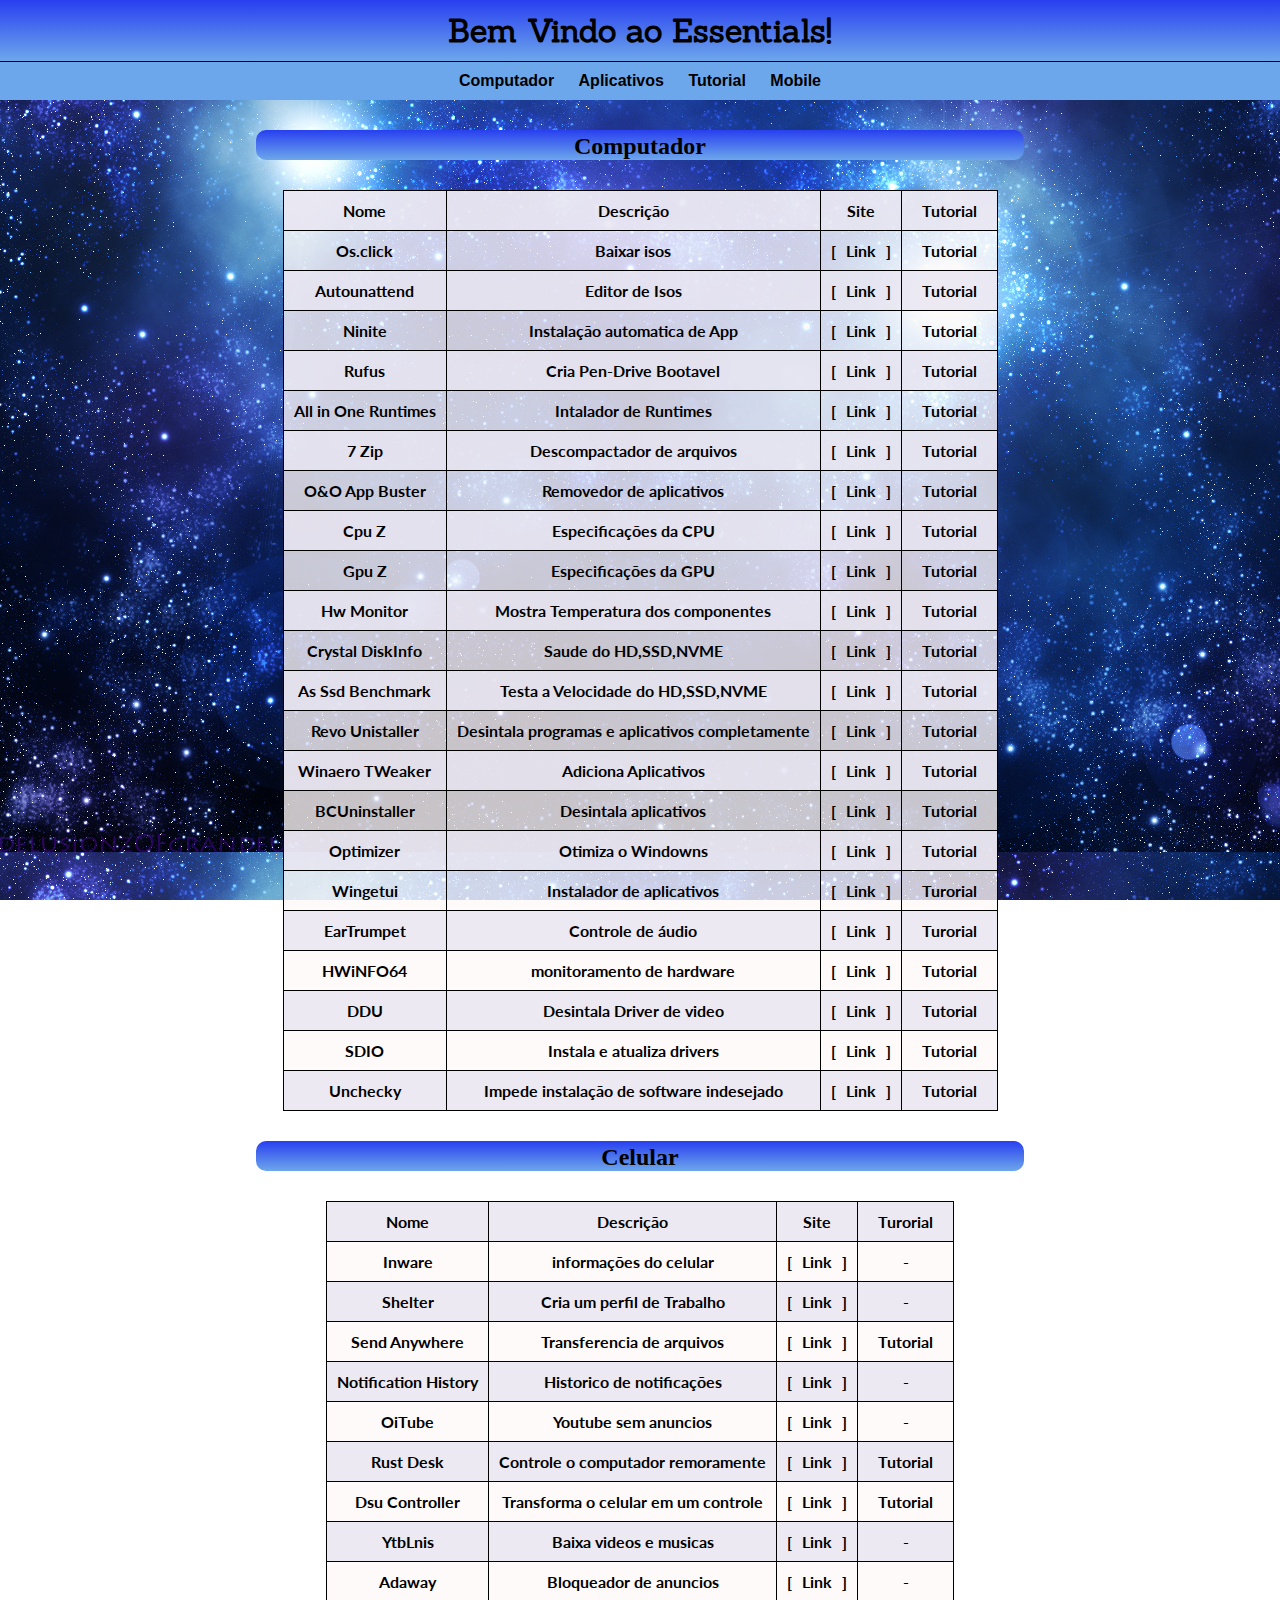
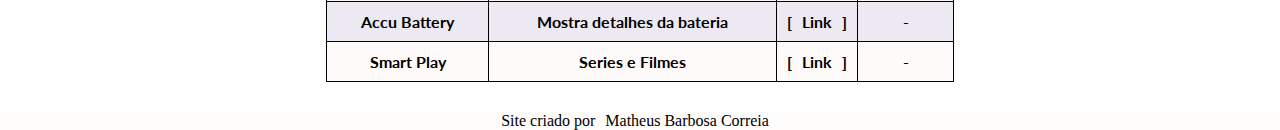
<file: index.html>
<!DOCTYPE html>
<html lang="pt-br">
<head>
    <meta charset="UTF-8">
    <meta name="viewport" content="width=device-width, initial-scale=1.0">
    <title>Essentials</title>
    <link rel="stylesheet" href="style.css">
    <link rel="shortcut icon" href="imagens/favicon.ico" type="image/x-icon">
</head>
<body>
    <h1>Bem Vindo ao Essentials!</h1>
    <hr>
    <div id="menu">
        <a href="imagens/pagina3.html">Computador</a>
        <a href="index.html">Aplicativos</a>
        <a href="imagens/Pagina2.html">Tutorial</a>
        <a href="imagens/pagina4.html">Mobile</a>
    </div>
    <h2>Computador</h2>
    <div id="mobile">
        <table>
            <tr>
                <th>Nome</th>
                <th>Descrição</th>
                <th>Site</th>
                <th>Tutorial</th>
            </tr>
            <tr>
                <td>Os.click</td>
                <td>Baixar isos</td>
                <td>[<a href="https://os.click/en" target="_blank">Link</a>]</td>
                <td><a href="https://youtu.be/m02DLnqK_t0?si=XDbe1s20rckbKuID" target="_blank">Tutorial</a> </td>
            </tr>
            <tr>
                <td>Autounattend</td>
                <td>Editor de Isos</td>
                <td>[<a href="https://schneegans.de/windows/unattend-generator/" target="_blank">Link</a>]</td>
                <td><a href="https://youtu.be/kQM-iv7TQz0?si=P5xDLqdDhG2CtY4G&t=164" target="_blank">Tutorial</a> </td>
            </tr>
            <tr>
                <td>Ninite</td>
                <td>Instalação automatica de App</td>
                <td>[<a href="https://ninite.com/" target="_blank">Link</a>]</td>
                <td><a href="https://youtu.be/iHr5GgrbwiE?si=8fAJnskl2Ve_QQzU" target="_blank">Tutorial</a> </td>
            </tr>
            <tr>
                <td>Rufus</td>
                <td>Cria Pen-Drive Bootavel</td>
                <td>[<a href="https://rufus.ie/pt_BR/" target="_blank">Link</a>]</td>
                <td><a href="https://youtu.be/Qrd4acipw3Q?si=dKq35wqjP-Njq6_a" target="_blank">Tutorial</a> </td>
            </tr>
            <tr>
                <td>All in One Runtimes</td>
                <td>Intalador de Runtimes</td>
                <td>[<a href="https://www.allinoneruntimes.org/" target="_blank">Link</a>]</td>
                <td><a href="https://youtu.be/q1FRVDCqjo0?si=KVqHlIXfMwMrZ4F1" target="_blank">Tutorial</a> </td>
            </tr>
            <tr>
                <td>7 Zip</td>
                <td>Descompactador de arquivos</td>
                <td>[<a href="https://www.7-zip.org/" target="_blank">Link</a>]</td>
                <td><a href="https://youtu.be/NkGmkSrKHiM?si=Tl8BjawAx-zixiss" target="_blank">Tutorial</a> </td>
            </tr>
            <tr>
                <td>O&O App Buster</td>
                <td>Removedor de aplicativos</td>
                <td>[<a href="https://www.oo-software.com/en/ooappbuster" target="_blank">Link</a>]</td>
                <td><a href="https://youtu.be/0fWdJ-O2O0U?si=bX6F-XszYxZpRZjM" target="_blank">Tutorial</a> </td>
            </tr>
            <tr>
                <td>Cpu Z</td>
                <td>Especificações da CPU</td>
                <td>[<a href="https://www.cpuid.com/softwares/cpu-z.html" target="_blank">Link</a>]</td>
                <td><a href="https://youtu.be/FYU2qe8XePg?si=wPM448yFupfXoLzN" target="_blank">Tutorial</a> </td>
            </tr>
            <tr>
                <td>Gpu Z</td>
                <td>Especificações da GPU</td>
                <td>[<a href="https://techpowerup-gpu-z.softonic.com.br/" target="_blank">Link</a>]</td>
                <td><a href="https://youtu.be/crMyaikK9O4?si=9YDayY3IqvPPW5SJ" target="_blank">Tutorial</a> </td>
            </tr>
            <tr>
                <td>Hw Monitor</td>
                <td>Mostra Temperatura dos componentes </td>
                <td>[<a href="https://www.cpuid.com/softwares/hwmonitor.html" target="_blank">Link</a>]</td>
                <td><a href="https://youtu.be/NhxDjgwdwvQ?si=X2EmxVTbYwPQjidg" target="_blank">Tutorial</a> </td>
            </tr>
            <tr>
                <td>Crystal DiskInfo</td>
                <td>Saude do HD,SSD,NVME</td>
                <td>[<a href="https://crystaldiskinfo.br.uptodown.com/windows" target="_blank">Link</a>]</td>
                <td><a href="https://youtu.be/-rbS2QyOn5U?si=MTFeUJsr2eQ5azRa"target="_blank">Tutorial</a> </td>
            </tr>
            <tr>
                <td>As Ssd Benchmark</td>
                <td>Testa a Velocidade do HD,SSD,NVME</td>
                <td>[<a href="https://as-ssd-benchmark.softonic.com.br/" target="_blank">Link</a>]</td>
                <td><a href="https://youtu.be/VMoWjxDp6RI?si=28pPBkougtvdmCdQ" target="_blank">Tutorial</a> </td>
            </tr>
            <tr>
                <td>Revo Unistaller</td>
                <td>Desintala programas e aplicativos completamente </td>
                <td>[<a href="https://www.revouninstaller.com/br/revo-uninstaller-free-download/" target="_blank">Link</a>]</td>
                <td><a href="https://youtu.be/Tl1r2n8nedM?si=jxdf14X1hNXlVjAy" target="_blank">Tutorial</a> </td>
            </tr>
            <tr>
                <td>Winaero TWeaker</td>
                <td>Adiciona Aplicativos</td>
                <td>[<a href="https://winaerotweaker.com/" target="_blank">Link</a>]</td>
                <td><a href="https://youtu.be/E3hEfCXazuo?si=3bH8jL6n11nVG7xF" target="_blank">Tutorial</a> </td>
            </tr>
            <tr>
                <td>BCUninstaller</td>
                <td>Desintala aplicativos</td>
                <td>[<a href="https://www.bcuninstaller.com/" target="_blank">Link</a>]</td>
                <td><a href="https://www.youtube.com/watch?v=76t3wvukXS0" target="_blank">Tutorial</a></td>
            </tr>
            <tr>
                <td>Optimizer</td>
                <td>Otimiza o Windowns</td>
                <td>[<a href="https://github.com/hellzerg/optimizer/releases" target="_blank">Link</a>]</td>
                <td><a href="https://www.youtube.com/watch?v=reQoxlzrnkI" target="_blank">Tutorial</a></td>
            </tr>
            <tr>
                <td>Wingetui</td>
                <td>Instalador de aplicativos</td>
                <td>[<a href="https://wingetui.com/" target="_blank">Link</a>]</td>
                <td><a href="https://www.youtube.com/watch?v=H8PIdQKWc-A" target="_blank">Turorial</a></td>
            </tr>
            <tr>
                <td>EarTrumpet</td>
                <td>Controle de áudio</td>
                <td>[<a href="https://apps.microsoft.com/detail/9nblggh516xp?hl=pt-BR&gl=BR" target="_blank">Link</a>]</td>
                <td><a href="https://www.youtube.com/watch?v=o_JBV6Oqlno" target="_blank"> Turorial</a></td>
            </tr>
            <tr>
                <td>HWiNFO64</td>
                <td>monitoramento de hardware</td>
                <td>[<a href="https://www.hwinfo.com/download/" target="_blank">Link</a>]</td>
                <td><a href="https://www.youtube.com/watch?v=P0zHL3vgQpg" target="_blank">Tutorial</a></td>
            </tr>
            <tr>
                <td>DDU</td>
                <td>Desintala Driver de video</td>
                <td>[<a href="https://www.guru3d.com/download/display-driver-uninstaller-download/" target="_blank">Link</a>]</td>
                <td><a href="https://www.youtube.com/watch?v=Q2VBqDc4go0" target="_blank">Tutorial</a></td>
            </tr>
            <tr>
                <td>SDIO</td>
                <td>Instala e atualiza drivers</td>
                <td>[<a href="https://sdi-tool.org/" target="_blank">Link</a>]</td>
                <td><a href="https://www.youtube.com/watch?v=bGlkm5K4arM" target="_blank">Tutorial</a></td>
            </tr>
            <tr>
                <td>Unchecky</td>
                <td>Impede instalação de software indesejado</td>
                <td>[<a href="https://unchecky.br.uptodown.com/windows" target="_blank">Link</a>]</td>
                <td><a href="https://www.youtube.com/watch?v=jNdnohAOeJo" target="_blank">Tutorial</a></td>
            </tr>
        </table>
    </div>
    <h2>Celular</h2>
    <div id="mobile">
        <table>
            <tr>
                <th>Nome</th>
                <th>Descrição</th>
                <th>Site</th>
                <th>Turorial</th>
            </tr>
            <tr>
                <td>Inware</td>
                <td>informações do celular</td>
                <td>[<a href="https://play.google.com/store/search?q=inware&c=apps&hl=pt_BR" target="_blank">Link</a>]</td>
                <td>-</td>
            </tr>
            <tr>
                <td>Shelter</td>
                <td>Cria um perfil de Trabalho</td>
                <td>[<a href="https://shelter-8mu.softonic.com.br/android" target="_blank">Link</a>]</td>
                <td>-</td>
            </tr>
            <tr>
                <td>Send Anywhere</td>
                <td>Transferencia de arquivos</td>
                <td>[<a href="https://play.google.com/store/search?q=Send%20Anywhere&c=apps&hl=pt_BR" target="_blank">Link</a>]</td>
                <td> <a href="https://youtu.be/C34sHkVsyNE?si=KeCgODhcd1vNPRmt" target="_blank">Tutorial</a> </td>
            </tr>
            <tr>
                <td>Notification History</td>
                <td>Historico de notificações</td>
                <td>[<a href="https://play.google.com/store/search?q=Notification%20History&c=apps&hl=pt_BR" target="_blank">Link</a>]</td>
                <td>-</td>
            </tr>
            <tr>
                <td>OiTube</td>
                <td>Youtube sem anuncios</td>
                <td>[<a href="https://play.google.com/store/search?q=oitube&c=apps&hl=pt_BR" target="_blank">Link</a>]</td>
                <td>-</td>
            </tr>
            <tr>
                <td>Rust Desk</td>
                <td>Controle o computador remoramente</td>
                <td>[<a href="https://github.com/rustdesk/rustdesk/releases/tag/1.4.3" target="_blank">Link</a>]</td>
                <td> <a href="https://youtu.be/M_eFTUUl05c?si=GaQNuv36KCemOdp4" target="_blank">Tutorial</a> </td>
            </tr>
            <tr>
                <td>Dsu Controller</td>
                <td>Transforma o celular em um controle</td>
                <td>[<a href="https://apps.apple.com/us/app/rustdesk-remote-desktop/id1581225015" target="_blank">Link</a>]</td>
                <td> <a href="https://youtu.be/iU2Kdz6fNXo?si=Gy2af3_di7yxAr29" target="_blank">Tutorial</a> </td>
            </tr>
            <tr>
                <td>YtbLnis</td>
                <td>Baixa videos e musicas</td>
                <td>[<a href="https://github.com/deniscerri/ytdlnis" target="_blank">Link</a>]</td>
                <td>-</td>
            </tr>
            <tr>
                <td>Adaway</td>
                <td>Bloqueador de anuncios</td>
                <td>[<a href="https://github.com/AdAway/AdAway" target="_blank">Link</a>]</td>
                <td>-</td>
            </tr>
            <tr>
                <td>Accu Battery</td>
                <td>Mostra detalhes da bateria</td>
                <td>[<a href="https://play.google.com/store/apps/details?id=com.x8bit.bitwarden" target="_blank">Link</a>]</td>
                <td>-</td>
            </tr>
            <tr>
                <td>Smart Play</td>
                <td>Series e Filmes</td>
                <td>[<a href="https://smartplayoficial.net/" target="_blank">Link</a>]</td>
                <td>-</td>
            </tr>
        </table>
    </div>
    <footer>Site criado por<a href="https://github.com/MatheusBarbosaCoreia" target="_blank">Matheus Barbosa Correia</a></footer>
</body>
</html>
</file>
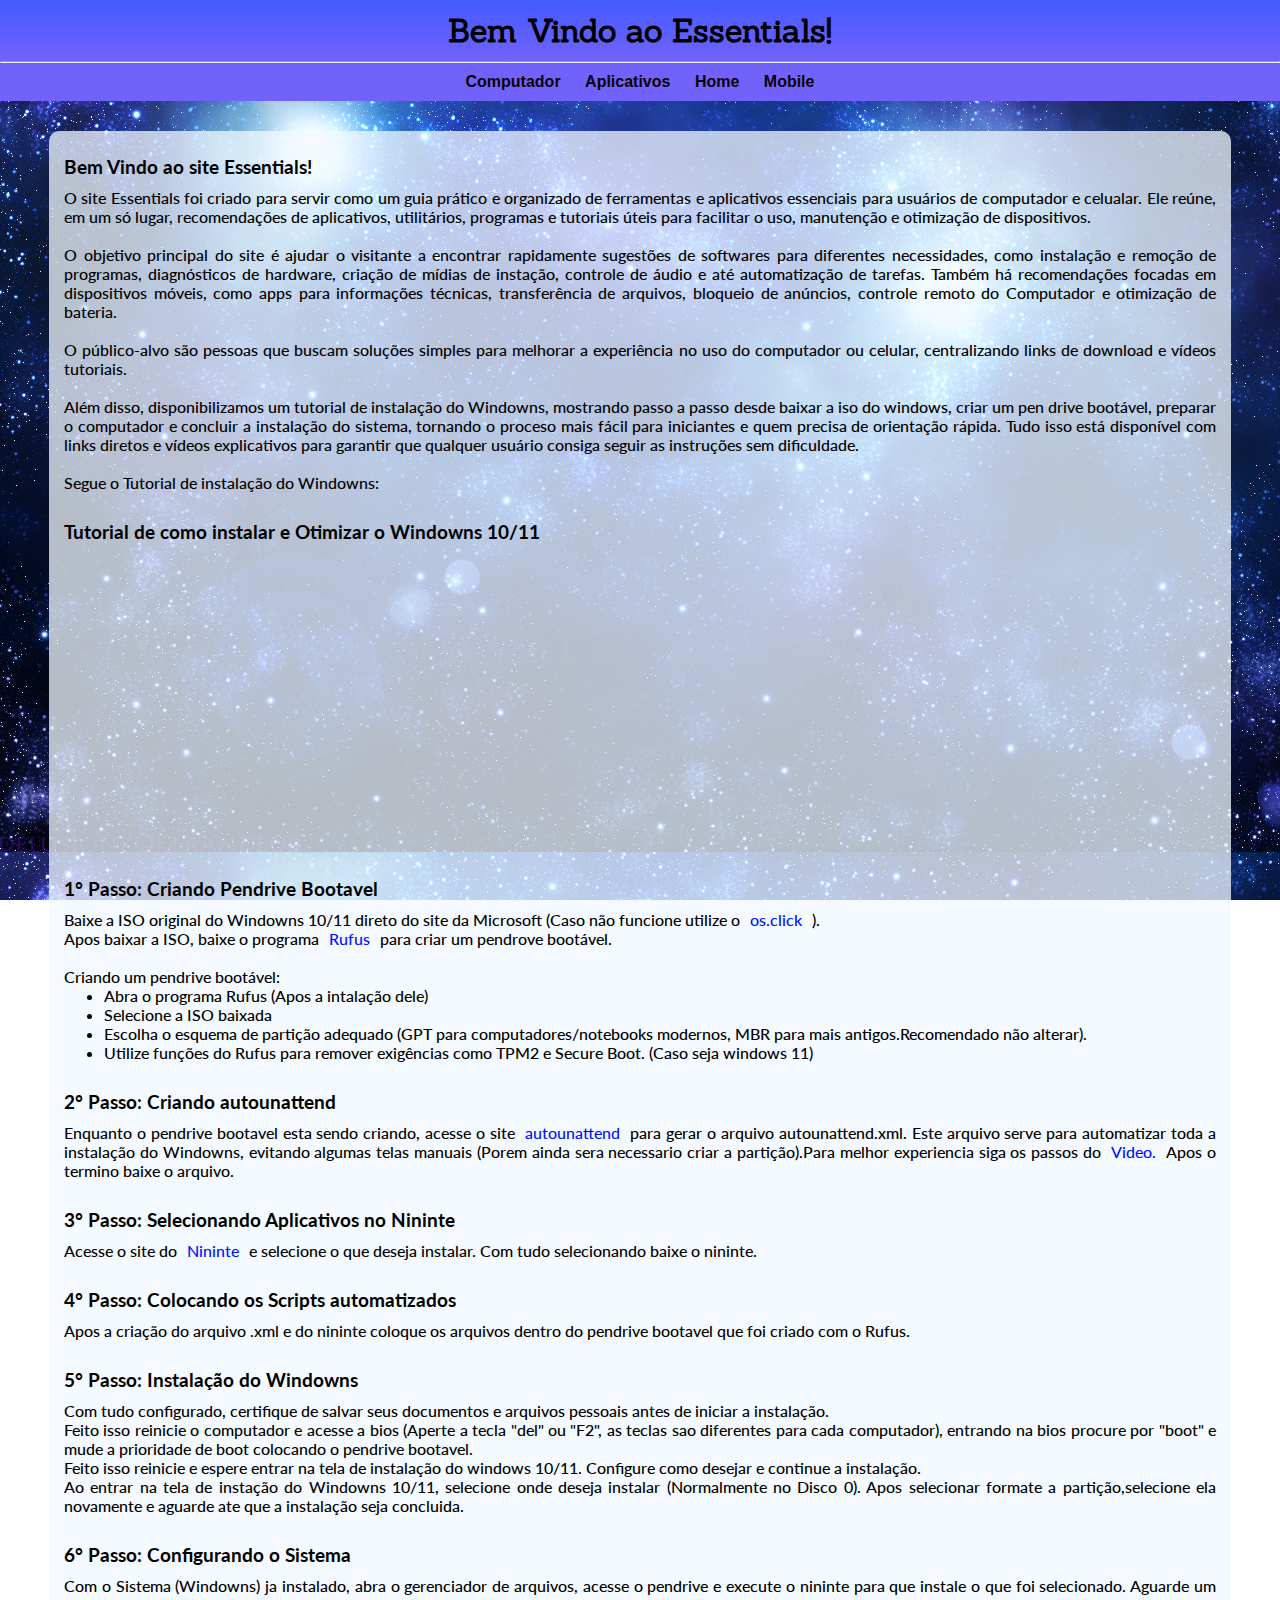
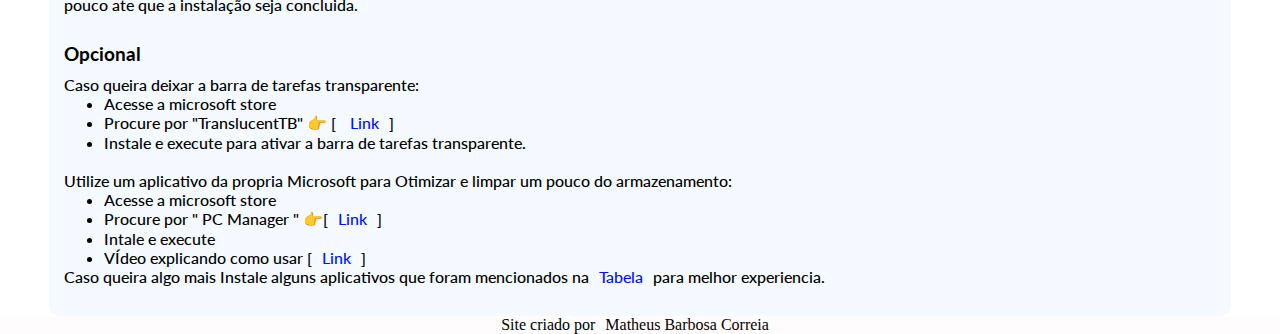
<file: imagens/home.html>
<!DOCTYPE html>
<html lang="pt-br">
<head>
    <meta charset="UTF-8">
    <meta name="viewport" content="width=device-width, initial-scale=1.0">
    <title>Essentials</title>
    <link rel="stylesheet" href="style2.css">
    <link rel="shortcut icon" href="favicon.ico" type="image/x-icon">
</head>
<body>
    <h1>Bem Vindo ao Essentials!</h1>
    <hr>
    <div class="menu">
        <a href="pagina3.html">Computador</a>
        <a href="../index.html">Aplicativos</a>
        <a href="home.html">Home</a>
        <a href="pagina4.html">Mobile</a>
    </div>
    <main>
        <h3>Bem Vindo ao site Essentials!</h3>
        <p>O site Essentials foi criado para servir como um guia prático e organizado de ferramentas e aplicativos essenciais para usuários de computador e celualar. Ele reúne, em um só lugar, recomendações de aplicativos,  utilitários, programas e tutoriais úteis para facilitar o uso, manutenção e otimização de dispositivos.</p>
        <br>
        <p>O objetivo principal do site é ajudar o visitante a encontrar rapidamente sugestões de softwares para diferentes necessidades, como instalação e remoção de programas, diagnósticos de hardware, criação de mídias de instação, controle de áudio e até automatização de tarefas. Também há recomendações focadas em dispositivos móveis, como apps para informações técnicas, transferência de arquivos, bloqueio de anúncios, controle remoto do Computador e otimização de bateria.</p>
        <br>
        <p>O público-alvo são pessoas que buscam soluções simples para melhorar a experiência no uso do computador ou celular, centralizando links de download e vídeos tutoriais.</p>
        <br>
        <p>Além disso, disponibilizamos um tutorial de instalação do Windowns, mostrando passo a passo  desde baixar a iso do windows, criar um pen drive bootável, preparar o computador e concluir a instalação do sistema, tornando o proceso mais fácil para iniciantes e quem precisa de orientação rápida. Tudo isso está disponível com links diretos e vídeos explicativos para garantir que qualquer usuário consiga seguir as instruções sem dificuldade.</p>
        <br>
        <p>Segue o Tutorial de instalação do Windowns:</p>
        <br>
        <h3>Tutorial de como instalar e Otimizar  o Windowns 10/11</h3>
        
        <div class="container">
            <iframe width="560" height="315" src="https://www.youtube.com/embed/kQM-iv7TQz0?si=1MDDy64RcQGWqsD_" title="YouTube video player" frameborder="0" allow="accelerometer; autoplay; clipboard-write; encrypted-media; gyroscope; picture-in-picture; web-share" referrerpolicy="strict-origin-when-cross-origin" allowfullscreen></iframe></div>

        <h3>1° Passo: Criando Pendrive Bootavel</h3>
       
        <p>Baixe a ISO original do Windowns 10/11 direto do site da Microsoft (Caso não funcione utilize o<a href="https://os.click/en" target="_blank">os.click</a>).</p>
        <p>Apos baixar a ISO, baixe o programa<a href="https://rufus.ie/pt_BR/" target="_blank">Rufus</a>para criar um pendrove bootável.</p> 
        <br>
        <p>Criando um pendrive bootável:</p>

        <ul>
            <li>Abra o programa Rufus (Apos a intalação dele)</li>
            <li>Selecione a ISO baixada</li>
            <li>Escolha o esquema de partição adequado (GPT para computadores/notebooks modernos, MBR para mais antigos.Recomendado não alterar).</li>
            <li>Utilize funções do Rufus para remover exigências como TPM2 e Secure Boot. (Caso seja windows 11)</li>
        </ul>
        <br>
        
        <h3>2°  Passo: Criando autounattend</h3>

        <p>Enquanto o pendrive bootavel esta sendo criando, acesse o site<a href="https://schneegans.de/windows/unattend-generator/" target="_blank">autounattend</a>para gerar o arquivo autounattend.xml. Este arquivo serve para automatizar toda a instalação do Windowns, evitando algumas telas manuais (Porem ainda sera necessario criar a partição).Para melhor experiencia siga os passos do<a href="https://youtu.be/kQM-iv7TQz0?si=wQK380gT4jcaMFqn" target="_blank">Video.</a>Apos o termino baixe o arquivo.</p>
        
        <br>

        <h3>3° Passo: Selecionando Aplicativos no Nininte</h3>
        
        <p>Acesse o site do<a href="https://ninite.com/" target="_blank">Nininte</a>e selecione o  que deseja instalar. Com tudo selecionando baixe o nininte.</p>
        
        <br>
        
        <h3>4° Passo: Colocando os Scripts automatizados</h3>

        <p>Apos a criação do arquivo .xml  e do nininte coloque os arquivos dentro do pendrive bootavel que foi criado com o Rufus.</p>

        <br>
        
        <h3>5° Passo: Instalação do Windowns</h3>

        <p>Com tudo configurado, certifique de salvar seus documentos e arquivos pessoais antes de iniciar a instalação.</p>

        <p>Feito isso reinicie o computador e acesse a bios (Aperte a tecla "del" ou "F2", as teclas sao diferentes para cada computador), entrando na bios procure por "boot" e mude a prioridade de boot colocando o pendrive bootavel.</p>
        <p> Feito isso reinicie e espere entrar na tela de instalação do windows 10/11. Configure como desejar e continue a instalação.</p>
        
        <p>Ao entrar na tela de instação do Windowns 10/11, selecione onde deseja instalar (Normalmente no Disco 0). Apos selecionar formate a partição,selecione ela novamente e aguarde ate que a instalação seja concluida.</p>
    
        <br>
        
        <h3>6° Passo: Configurando o Sistema</h3>
        
        <p>Com o Sistema (Windowns) ja instalado, abra o gerenciador de arquivos, acesse o pendrive e execute o nininte para que instale o que foi selecionado. Aguarde um pouco ate que a instalação seja concluida.</p>

        <br>
        
        <h3>Opcional</h3>
        
        <p>Caso queira deixar a barra de tarefas transparente:</p>

        <ul>
            <li>Acesse a microsoft store</li>
            <li>Procure por "TranslucentTB" 👉 [ <a href="https://apps.microsoft.com/detail/9pf4kz2vn4w9?hl=pt-BR&gl=BR" target="_blank">Link</a>]</li>
            <li>Instale e execute para ativar a barra de tarefas transparente.</li>
        </ul>

        <br>

        <p>Utilize um aplicativo da propria Microsoft para Otimizar e limpar um pouco do armazenamento:</p>

        <ul>
            <li>Acesse a microsoft store</li>
            <li>Procure por " PC Manager " 👉[<a href="https://apps.microsoft.com/detail/9pm860492szd?hl=pt-BR&gl=BR" target="_blank">Link</a>]</li>
            <li>Intale e execute</li>
            <li>VÍdeo explicando como usar [<a href="https://youtu.be/lQhuV_JrBrE?si=2Irjt9le3dY_90YL" target="_blank">Link</a>]</li>
        </ul>
        
        <p>Caso queira algo mais Instale alguns aplicativos que foram mencionados na<a href="../index.html">Tabela</a>para melhor experiencia.</p>
    </main>
    <footer>Site criado por<a href="https://github.com/MatheusBarbosaCoreia" target="_blank">Matheus Barbosa Correia</a></footer>
</body>
</html>
</file>
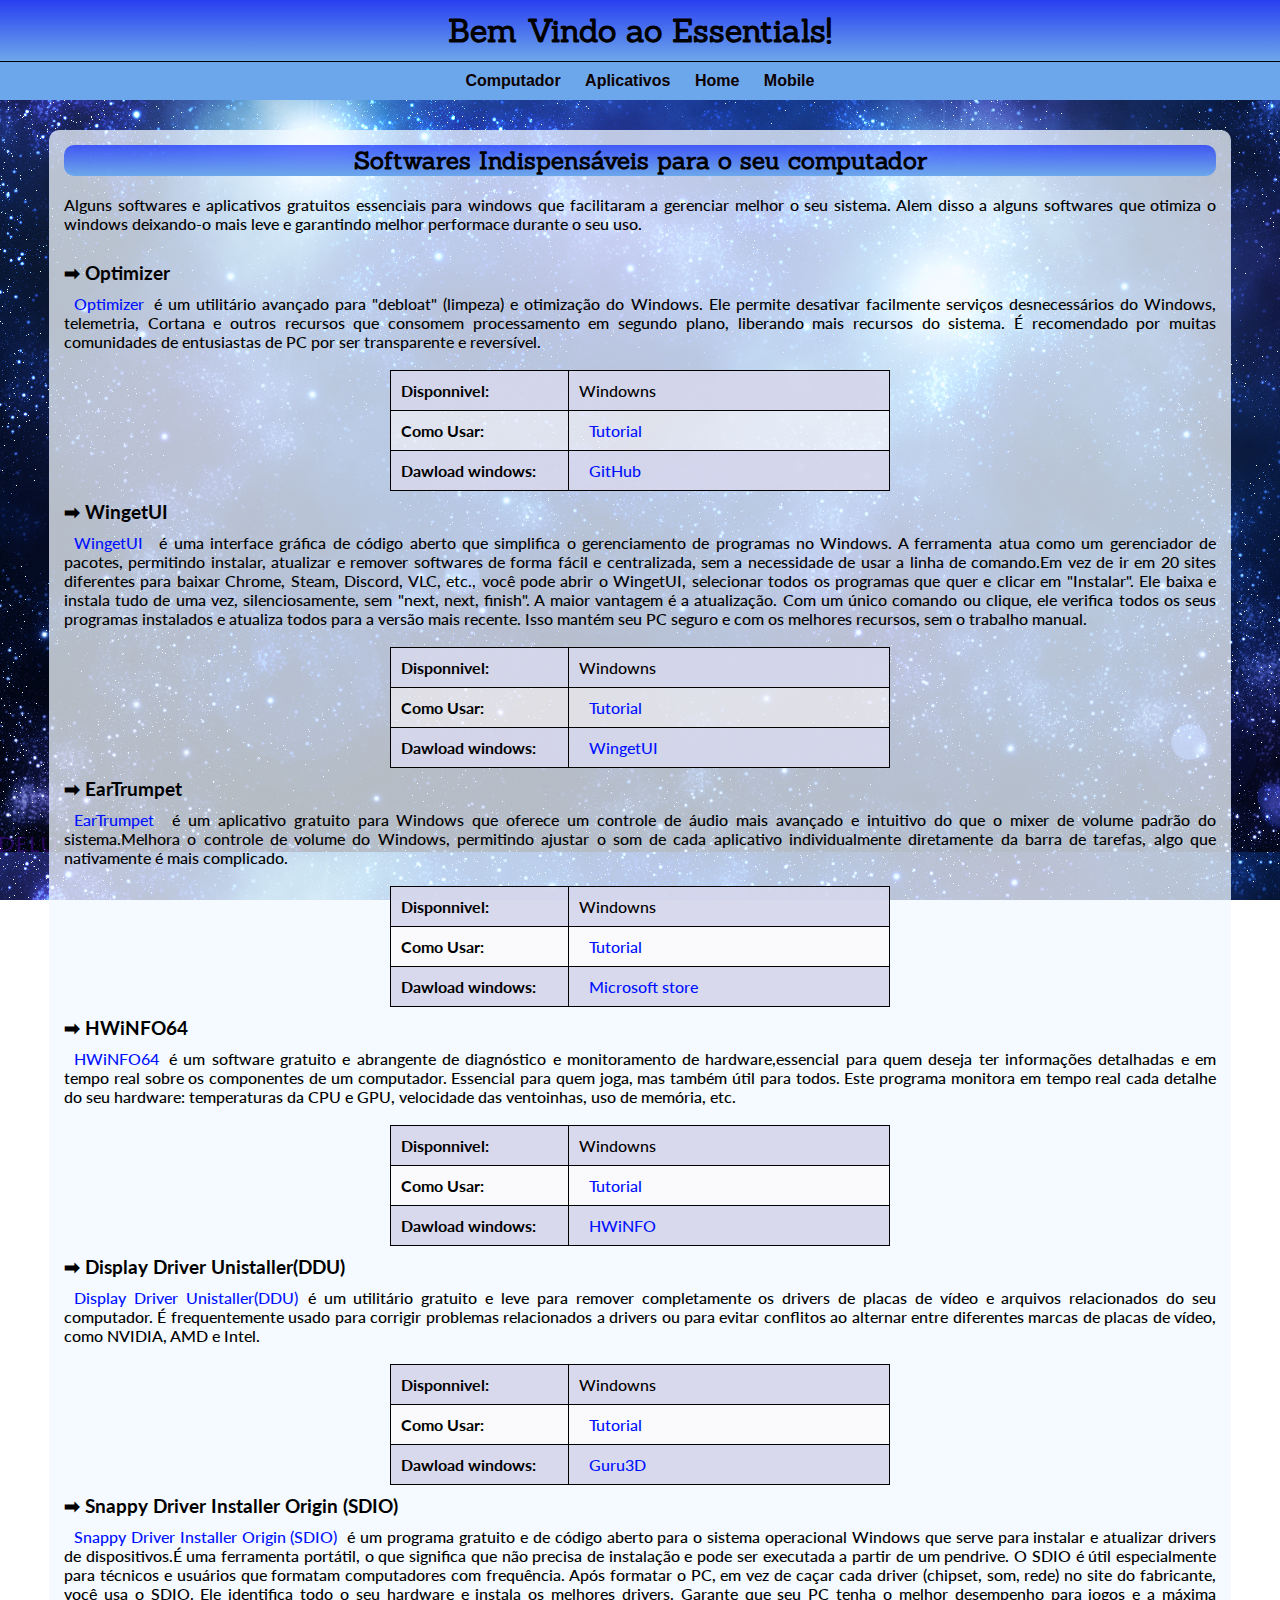
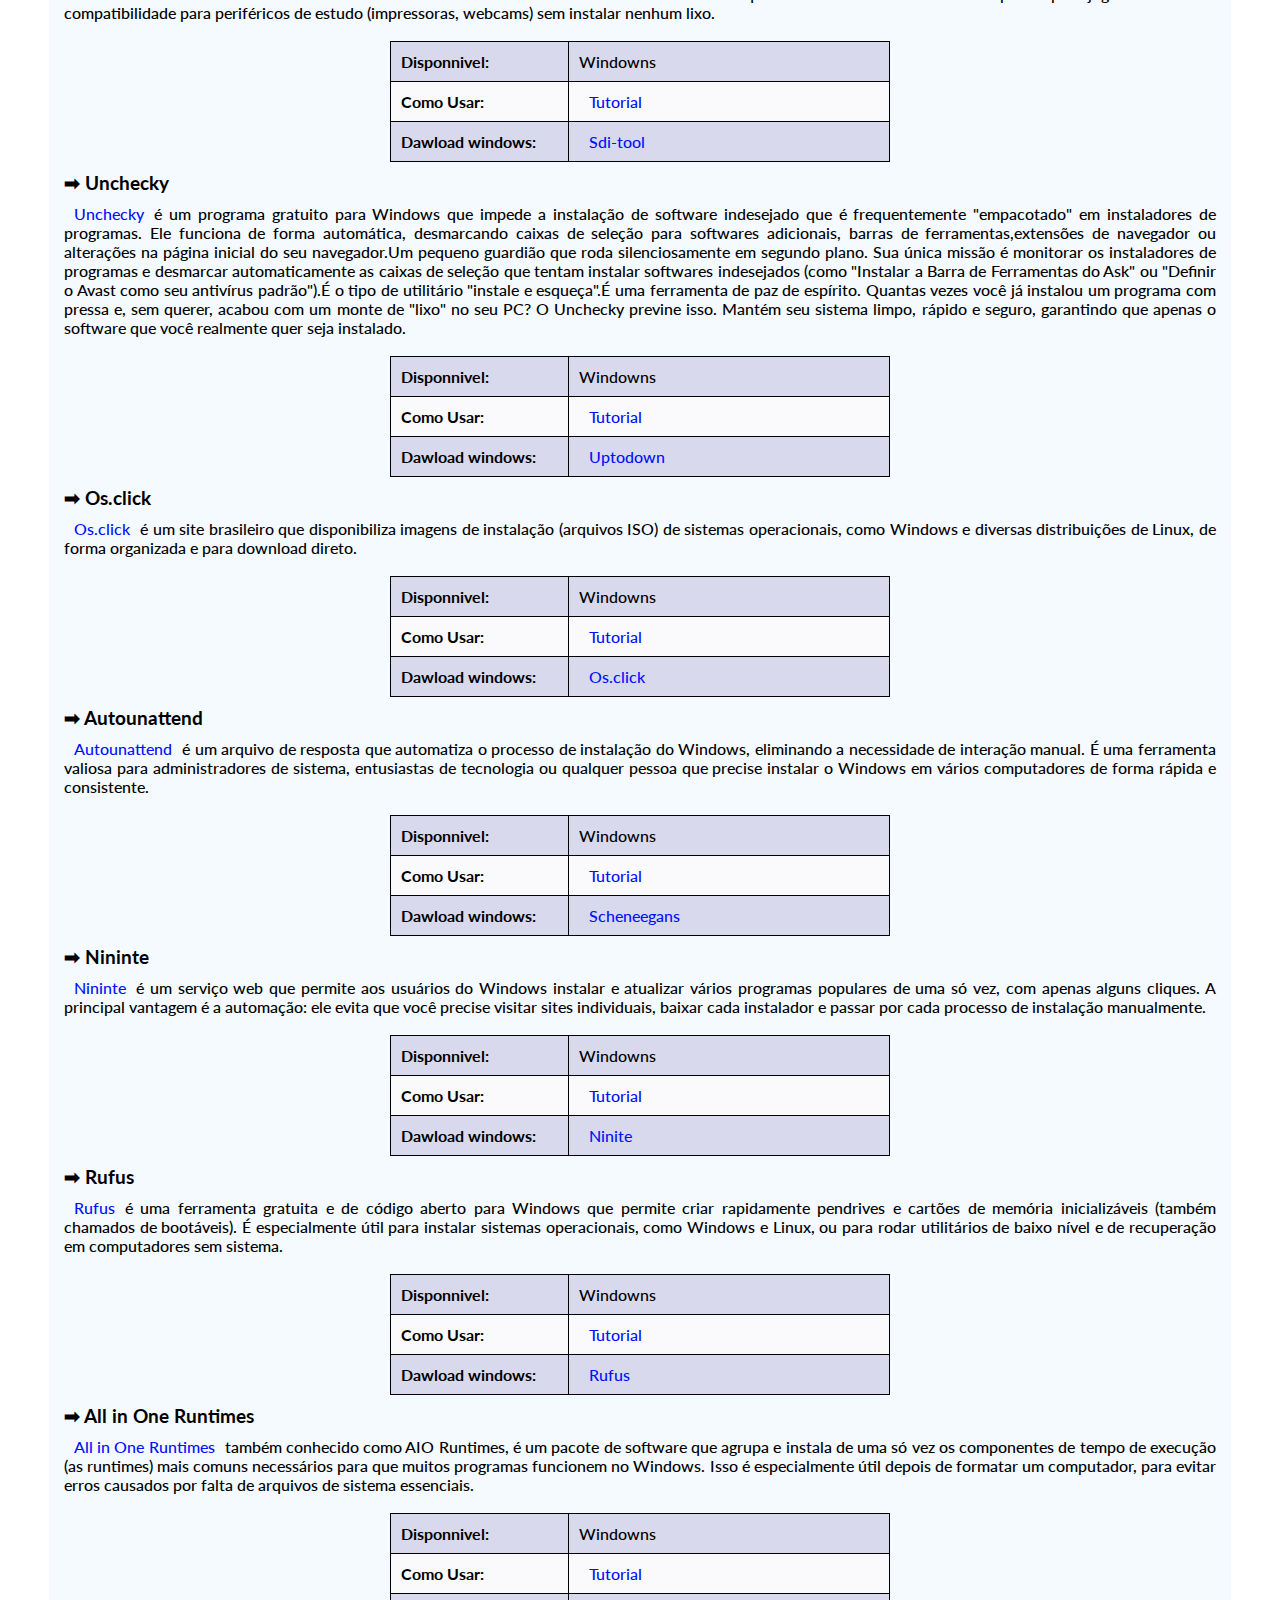
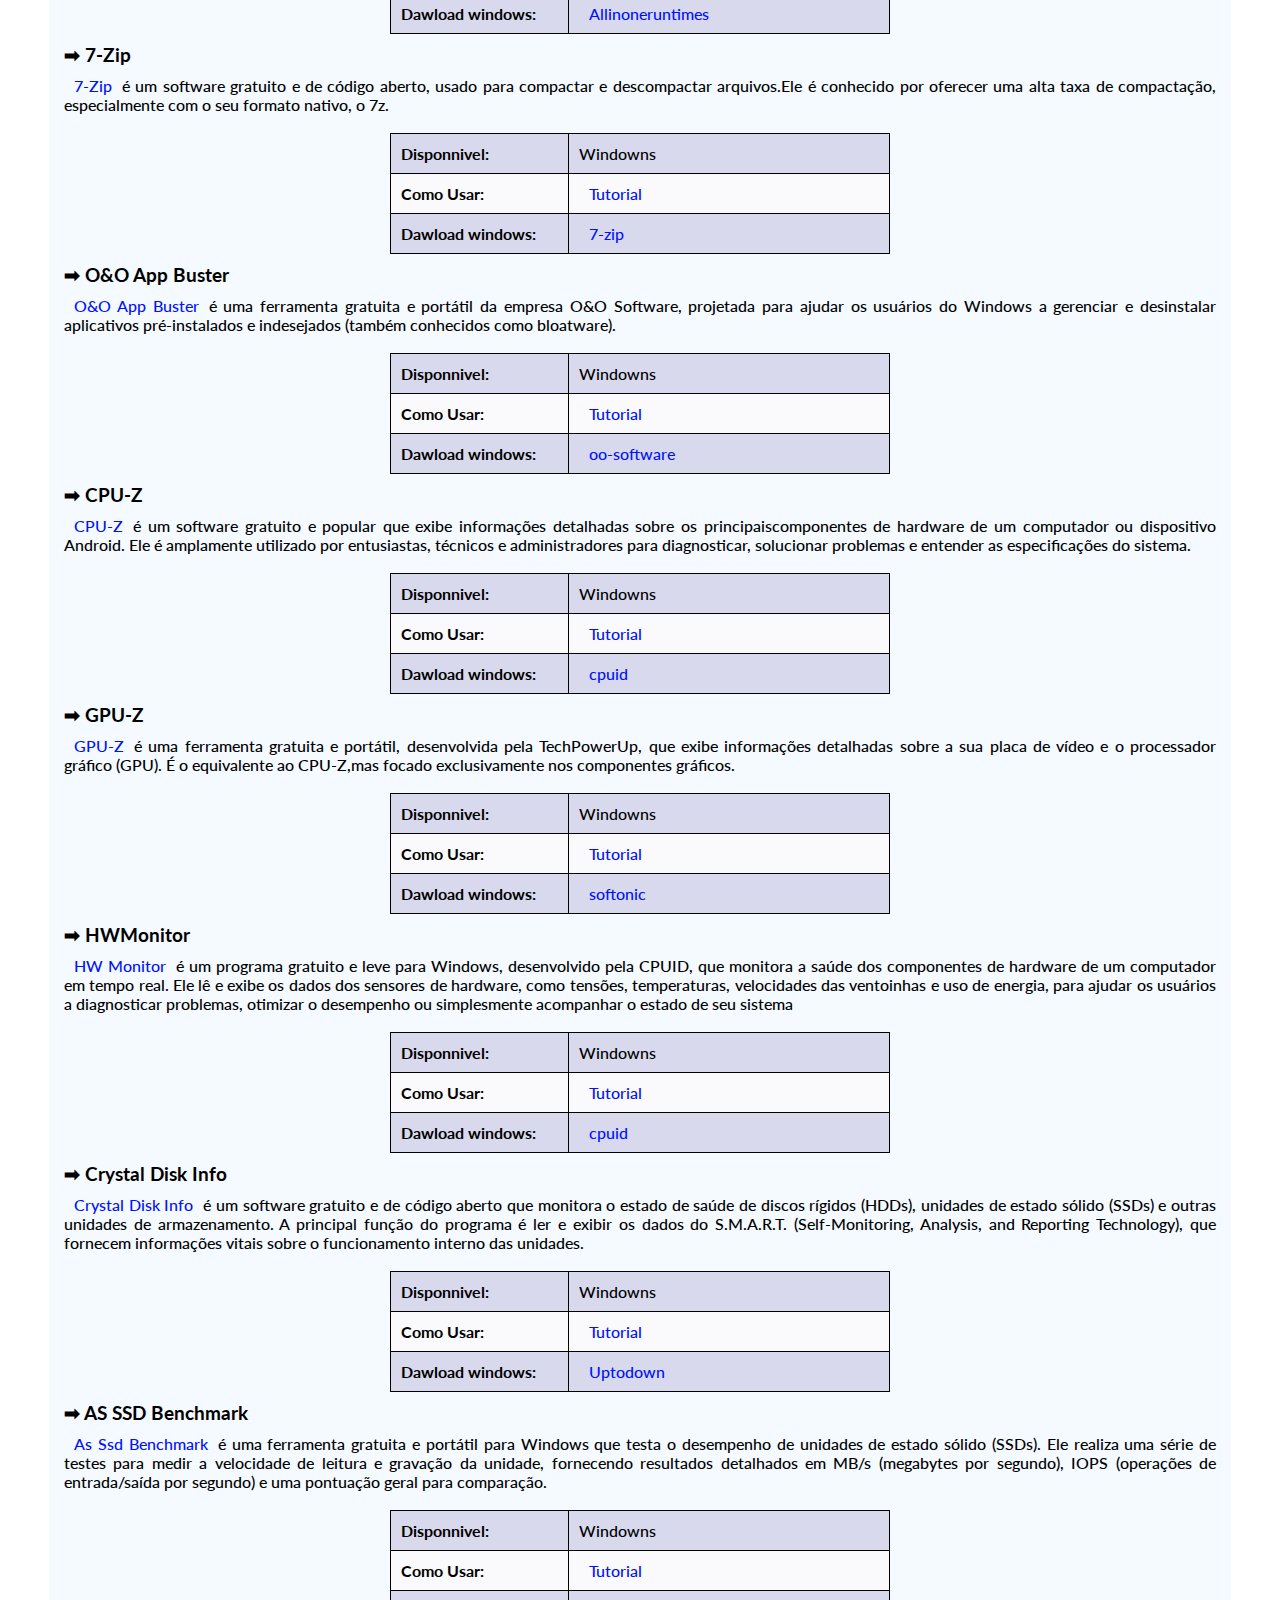
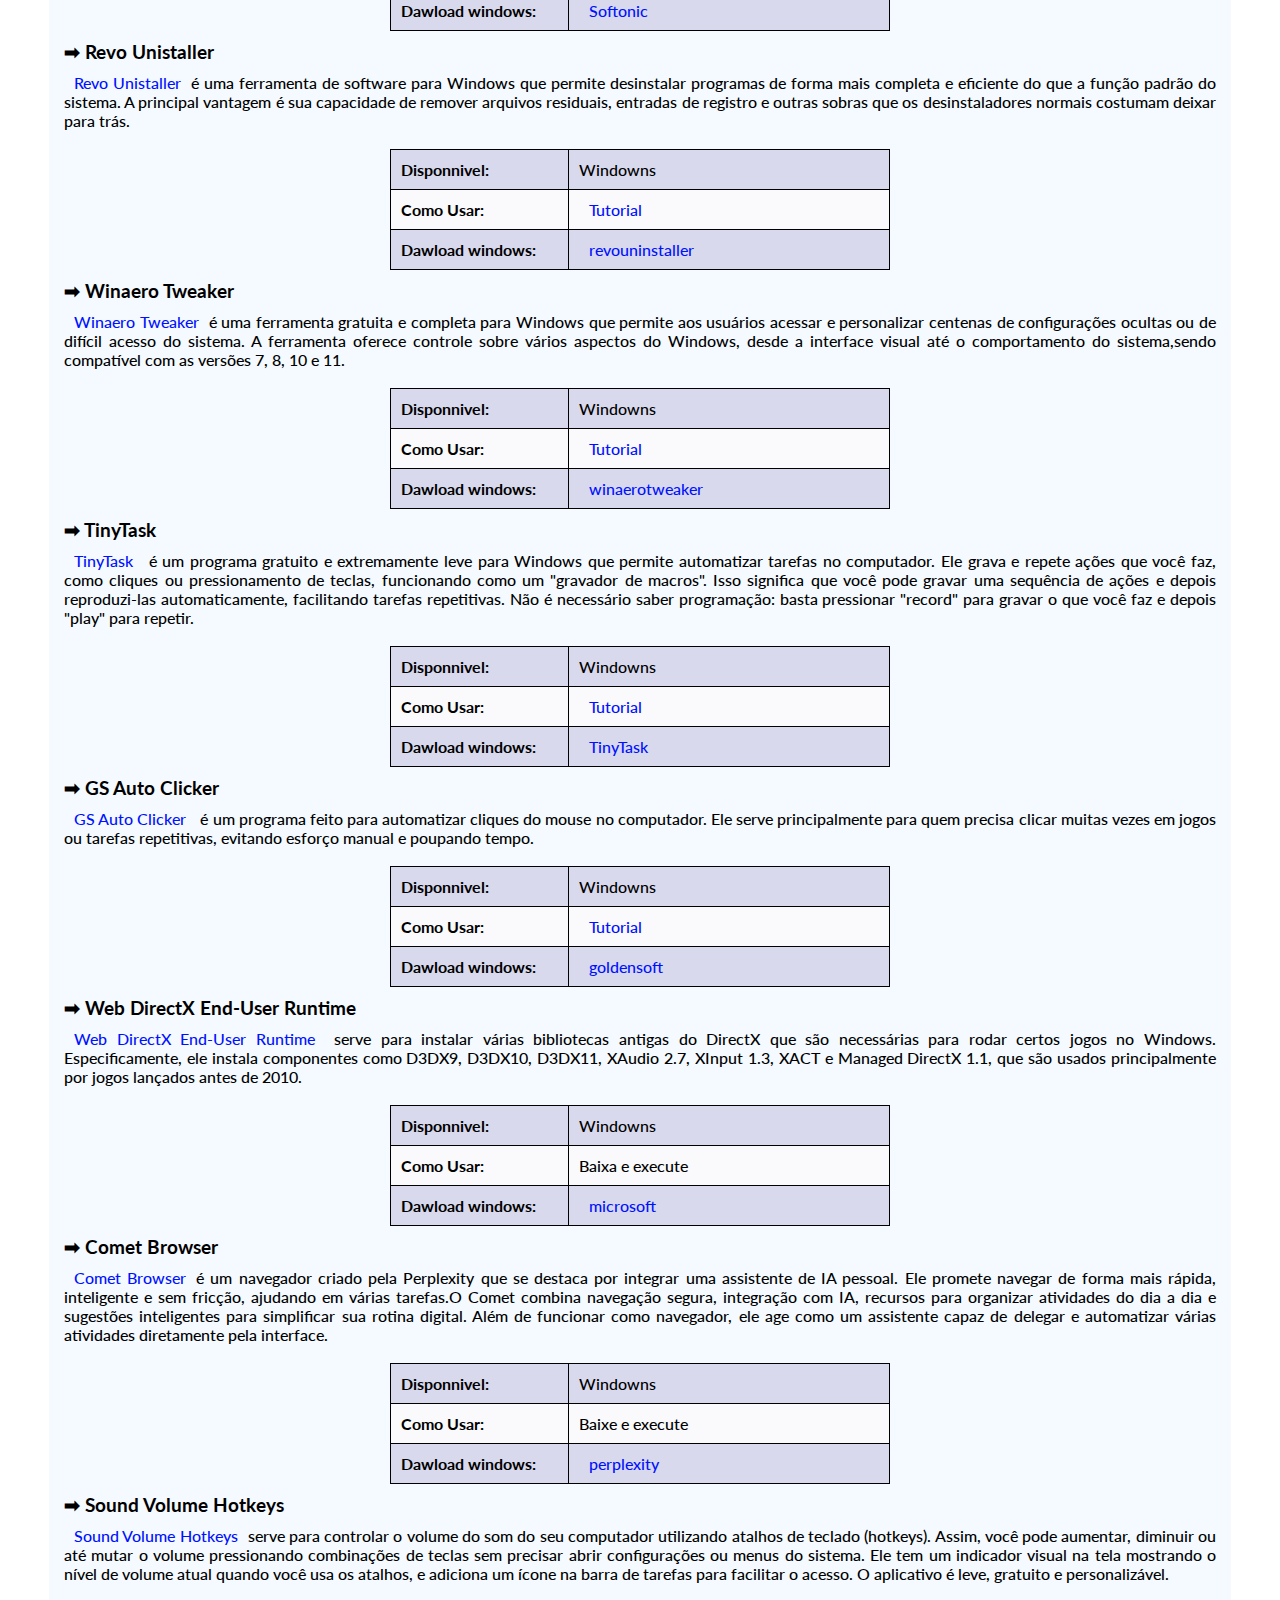
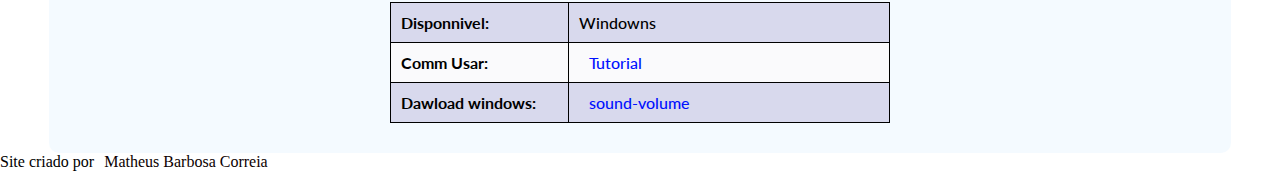
<file: imagens/pagina3.html>
<!DOCTYPE html>
<html lang="en">
<head>
    <meta charset="UTF-8">
    <meta name="viewport" content="width=device-width, initial-scale=1.0">
    <title>Essentials</title>
    <link rel="stylesheet" href="style3.css">
    <link rel="shortcut icon" href="favicon.ico" type="image/x-icon">
</head>
<body>
    <h1>Bem Vindo ao Essentials!</h1>
    <hr>
    <div class="menu">
        <a href="pagina3.html">Computador</a>
        <a href="../index.html">Aplicativos</a>
        <a href="home.html">Home</a>
        <a href="pagina4.html">Mobile</a>
    </div>
    <main>
        <h2>Softwares Indispensáveis para o seu computador</h2>
        <br>
        <p>Alguns softwares e aplicativos gratuitos essenciais para windows que facilitaram a gerenciar melhor o seu sistema. Alem disso a alguns softwares que otimiza o windows deixando-o mais leve e garantindo melhor performace durante o seu uso.</p>
        <br>
        <h3>➡︎ Optimizer</h3>
        <p> <a href="https://github.com/hellzerg/optimizer/releases" target="_blank">Optimizer</a>é um utilitário avançado para "debloat" (limpeza) e otimização do Windows. Ele permite desativar facilmente serviços desnecessários do Windows, telemetria, Cortana e outros recursos que consomem processamento em segundo plano, liberando mais recursos do sistema. É recomendado por muitas comunidades de entusiastas de PC por ser transparente e reversível.</p>
        <br>
        <table>
            <tr>
                <th>Disponnivel:</th>
                <td>Windowns</td>
            </tr>
            <tr>
                <th>Como Usar:</th>
                <td><a href="https://www.youtube.com/watch?v=reQoxlzrnkI" target="_blank">Tutorial</a></td>
            </tr>
            <tr>
                <th>Dawload windows:</th>
                <td><a href="https://github.com/hellzerg/optimizer/releases" target="_blank">GitHub</a></td>
            </tr>
        </table>
        
        <h3>➡︎ WingetUI</h3>
        <p> <a href="https://wingetui.com/" target="_blank">WingetUI</a> é uma interface gráfica de código aberto que simplifica o gerenciamento de programas no Windows. A ferramenta atua como um gerenciador de pacotes, permitindo instalar, atualizar e remover softwares de forma fácil e centralizada, sem a necessidade de usar a linha de comando.Em vez de ir em 20 sites diferentes para baixar Chrome, Steam, Discord, VLC, etc., você pode abrir o WingetUI, selecionar todos os programas que quer e clicar em "Instalar". Ele baixa e instala tudo de uma vez, silenciosamente, sem "next, next, finish". A maior vantagem é a atualização. Com um único comando ou clique, ele verifica todos os seus programas instalados e atualiza todos para a versão mais recente. Isso mantém seu PC seguro e com os melhores recursos, sem o trabalho manual.</p>
        <br>
        <table>
            <tr>
                <th>Disponnivel:</th>
                <td>Windowns</td>
            </tr>
            <tr>
                <th>Como Usar:</th>
                <td><a href="https://www.youtube.com/watch?v=H8PIdQKWc-A" target="_blank">Tutorial</a></td>
            </tr>
            <tr>
                <th>Dawload windows:</th>
                <td><a href="https://wingetui.com/" target="_blank">WingetUI</a></td>
            </tr>
        </table>
        
        <h3>➡︎ EarTrumpet</h3>
        <p> <a href="https://apps.microsoft.com/detail/9nblggh516xp?hl=pt-BR&gl=BR" target="_blank">EarTrumpet</a> é um aplicativo gratuito para Windows que oferece um controle de áudio mais avançado e intuitivo do que o mixer de volume padrão do sistema.Melhora o controle de volume do Windows, permitindo ajustar o som de cada aplicativo individualmente diretamente da barra de tarefas, algo que nativamente é mais complicado.</p>
        
        <br>
        <table>
            <tr>
                <th>Disponnivel:</th>
                <td>Windowns</td>
            </tr>
            <tr>
                <th>Como Usar:</th>
                <td><a href="https://www.youtube.com/watch?v=o_JBV6Oqlno" target="_blank"> Tutorial</a></td>
            </tr>
            <tr>
                <th>Dawload windows:</th>
                <td><a href="https://apps.microsoft.com/detail/9nblggh516xp?hl=pt-BR&gl=BR" target="_blank">Microsoft store</a></td>
            </tr>
        </table>
        
        <h3>➡︎ HWiNFO64</h3>
        <p><a href="https://www.hwinfo.com/download/" target="_blank">HWiNFO64</a>é um software gratuito e abrangente de diagnóstico e monitoramento de hardware,essencial para quem deseja ter informações detalhadas e em tempo real sobre os componentes de um computador. Essencial para quem joga, mas também útil para todos. Este programa monitora em tempo real cada detalhe do seu hardware: temperaturas da CPU e GPU, velocidade das ventoinhas, uso de memória, etc.</p>
        <br>
        <table>
            <tr>
                <th>Disponnivel:</th>
                <td>Windowns</td>
            </tr>
            <tr>
                <th>Como Usar:</th>
                <td><a href="https://www.youtube.com/watch?v=P0zHL3vgQpg" target="_blank">Tutorial</a></td>
            </tr>
            <tr>
                <th>Dawload windows:</th>
                <td><a href="https://www.hwinfo.com/download/" target="_blank">HWiNFO</a></td>
            </tr>
        </table>
        
        <h3>➡︎ Display Driver Unistaller(DDU)</h3>
        <p><a href="https://www.guru3d.com/download/display-driver-uninstaller-download/" target="_blank">Display Driver Unistaller(DDU)</a>é um utilitário gratuito e leve para remover completamente os drivers de placas de vídeo e arquivos relacionados do seu computador. É frequentemente usado para corrigir problemas relacionados a drivers ou para evitar conflitos ao alternar entre diferentes marcas de placas de vídeo, como NVIDIA, AMD e Intel.</p>
        <br>
        <table>
            <tr>
                <th>Disponnivel:</th>
                <td>Windowns</td>
            </tr>
            <tr>
                <th>Como Usar:</th>
                <td><a href="https://www.youtube.com/watch?v=Q2VBqDc4go0" target="_blank">Tutorial</a></td>
            </tr>
            <tr>
                <th>Dawload windows:</th>
                <td><a href="https://www.guru3d.com/download/display-driver-uninstaller-download/" target="_blank">Guru3D</a></td>
            </tr>
        </table>
        
        <h3>➡︎ Snappy Driver Installer Origin (SDIO)</h3>
        <p><a href="https://sdi-tool.org/" target="_blank">Snappy Driver Installer Origin (SDIO)</a>é um programa gratuito e de código aberto para o sistema operacional Windows que serve para instalar e atualizar drivers de dispositivos.É uma ferramenta portátil, o que significa que não precisa de instalação e pode ser executada a partir de um pendrive. O SDIO é útil especialmente para técnicos e usuários que formatam computadores com frequência. Após formatar o PC, em vez de caçar cada driver (chipset, som, rede) no site do fabricante, você usa o SDIO. Ele identifica todo o seu hardware e instala os melhores drivers. Garante que seu PC tenha o melhor desempenho para jogos e a máxima compatibilidade para periféricos de estudo (impressoras, webcams) sem instalar nenhum lixo.</p>
        <br>
        <table>
            <tr>
                <th>Disponnivel:</th>
                <td>Windowns</td>
            </tr>
            <tr>
                <th>Como Usar:</th>
                <td><a href="https://www.youtube.com/watch?v=bGlkm5K4arM" target="_blank">Tutorial</a></td>
            </tr>
            <tr>
                <th>Dawload windows:</th>
                <td><a href="https://sdi-tool.org/" target="_blank">Sdi-tool</a></td>
            </tr>
        </table>
        
        <h3>➡︎ Unchecky</h3>
        <p> <a href="https://unchecky.br.uptodown.com/windows" target="_blank">Unchecky</a>é um programa gratuito para Windows que impede a instalação de software indesejado que é frequentemente "empacotado" em instaladores de programas. Ele funciona de forma automática, desmarcando caixas de seleção para softwares adicionais, barras de ferramentas,extensões de navegador ou alterações na página inicial do seu navegador.Um pequeno guardião que roda silenciosamente em segundo plano. Sua única missão é monitorar os instaladores de programas e desmarcar automaticamente as caixas de seleção que tentam instalar softwares indesejados (como "Instalar a Barra de Ferramentas do Ask" ou "Definir o Avast como seu antivírus padrão").É o tipo de utilitário "instale e esqueça".É uma ferramenta de paz de espírito. Quantas vezes você já instalou um programa com pressa e, sem querer, acabou com um monte de "lixo" no seu PC? O Unchecky previne isso. Mantém seu sistema limpo, rápido e seguro, garantindo que apenas o software que você realmente quer seja instalado.</p>
        <br>
        <table>
            <tr>
                <th>Disponnivel:</th>
                <td>Windowns</td>
            </tr>
            <tr>
                <th>Como Usar:</th>
                <td><a href="https://www.youtube.com/watch?v=jNdnohAOeJo" target="_blank">Tutorial</a></td>
            </tr>
            <tr>
                <th>Dawload windows:</th>
                <td><a href="https://unchecky.br.uptodown.com/windows" target="_blank">Uptodown</a></td>
            </tr>
        </table>
        
        <h3>➡︎ Os.click</h3>
        <p><a href="https://os.click/en" target="_blank">Os.click</a>é um site brasileiro que disponibiliza imagens de instalação (arquivos ISO) de sistemas operacionais, como Windows e diversas distribuições de Linux, de forma organizada e para download direto.</p>
        <br>
        <table>
            <tr>
                <th>Disponnivel:</th>
                <td>Windowns</td>
            </tr>
            <tr>
                <th>Como Usar:</th>
                <td><a href="https://youtu.be/m02DLnqK_t0?si=XDbe1s20rckbKuID" target="_blank">Tutorial</a> </td>
            </tr>
            <tr>
                <th>Dawload windows:</th>
                <td><a href="https://os.click/en" target="_blank">Os.click</a></td>
            </tr>
        </table>
        
        <h3>➡︎ Autounattend</h3>
        <p><a href="https://schneegans.de/windows/unattend-generator/" target="_blank">Autounattend</a>é  um arquivo de resposta que automatiza o processo de instalação do Windows, eliminando a necessidade de interação manual. É uma ferramenta valiosa para administradores de sistema, entusiastas de tecnologia ou qualquer pessoa que precise instalar o Windows em vários computadores de forma rápida e consistente.</p>
        <br>
        <table>
            <tr>
                <th>Disponnivel:</th>
                <td>Windowns</td>
            </tr>
            <tr>
                <th>Como Usar:</th>
                <td><a href="https://youtu.be/kQM-iv7TQz0?si=P5xDLqdDhG2CtY4G&t=164" target="_blank">Tutorial</a> </td>
            </tr>
            <tr>
                <th>Dawload windows:</th>
                <td><a href="https://schneegans.de/windows/unattend-generator/" target="_blank">Scheneegans</a></td>
            </tr>
        </table>
        
        <h3>➡︎ Nininte</h3>
        <p><a href="https://ninite.com/" target="_blank">Nininte</a>é um serviço web que permite aos usuários do Windows instalar e atualizar vários programas populares de uma só vez, com apenas alguns cliques. A principal vantagem é a automação: ele evita que você precise visitar sites individuais, baixar cada instalador e passar por cada processo de instalação manualmente.</p> 
        <br>
        <table>
            <tr>
                <th>Disponnivel:</th>
                <td>Windowns</td>
            </tr>
            <tr>
                <th>Como Usar:</th>
                <td><a href="https://youtu.be/iHr5GgrbwiE?si=8fAJnskl2Ve_QQzU" target="_blank">Tutorial</a> </td>
            </tr>
            <tr>
                <th>Dawload windows:</th>
                <td><a href="https://ninite.com/" target="_blank">Ninite</a></td>
            </tr>
        </table>
        
        <h3>➡︎ Rufus</h3>
        <p><a href="https://rufus.ie/pt_BR/" target="_blank">Rufus</a>é uma ferramenta gratuita e de código aberto para Windows que permite criar rapidamente pendrives e cartões de memória inicializáveis (também chamados de bootáveis). É especialmente útil para instalar sistemas operacionais, como Windows e Linux, ou para rodar utilitários de baixo nível e de recuperação em computadores sem sistema.</p>
        <br>
        <table>
            <tr>
                <th>Disponnivel:</th>
                <td>Windowns</td>
            </tr>
            <tr>
                <th>Como Usar:</th>
                <td><a href="https://youtu.be/Qrd4acipw3Q?si=dKq35wqjP-Njq6_a" target="_blank">Tutorial</a> </td>
            </tr>
            <tr>
                <th>Dawload windows:</th>
                <td><a href="https://rufus.ie/pt_BR/" target="_blank">Rufus</a></td>
            </tr>
        </table>
        
        <h3>➡︎ All in One Runtimes</h3>
        <p><a href="https://www.allinoneruntimes.org/" target="_blank">All in One Runtimes</a>também conhecido como AIO Runtimes, é um pacote de software que agrupa e instala de uma só vez os componentes de tempo de execução (as runtimes) mais comuns necessários para que muitos programas funcionem no Windows. Isso é especialmente útil depois de formatar um computador, para evitar erros causados por falta de arquivos de sistema essenciais. </p>
        <br>
        <table>
            <tr>
                <th>Disponnivel:</th>
                <td>Windowns</td>
            </tr>
            <tr>
                <th>Como Usar:</th>
                <td><a href="https://youtu.be/q1FRVDCqjo0?si=KVqHlIXfMwMrZ4F1" target="_blank">Tutorial</a> </td>
            </tr>
            <tr>
                <th>Dawload windows:</th>
                <td><a href="https://www.allinoneruntimes.org/all-in-one-runtimes-download/" target="_blank">Allinoneruntimes</a></td>
            </tr>
        </table>
        
        <h3>➡︎ 7-Zip</h3>
        <p><a href="https://www.7-zip.org/" target="_blank">7-Zip</a>é um software gratuito e de código aberto, usado para compactar e descompactar arquivos.Ele é conhecido por oferecer uma alta taxa de compactação, especialmente com o seu formato nativo, o 7z.</p>
        <br>
        <table>
            <tr>
                <th>Disponnivel:</th>
                <td>Windowns</td>
            </tr>
            <tr>
                <th>Como Usar:</th>
                <td><a href="https://youtu.be/NkGmkSrKHiM?si=Tl8BjawAx-zixiss" target="_blank">Tutorial</a> </td>
            </tr>
            <tr>
                <th>Dawload windows:</th>
                <td><a href="https://www.7-zip.org/" target="_blank">7-zip</a></td>
            </tr>
        </table>
        
        <h3>➡︎ O&O App Buster</h3>
        <p><a href="https://www.oo-software.com/en/ooappbuster" target="_blank">O&O App Buster</a>é uma ferramenta gratuita e portátil da empresa O&O Software, projetada para ajudar os usuários do Windows a gerenciar e desinstalar aplicativos pré-instalados e indesejados (também conhecidos como bloatware).</p>
        <br>
        <table>
            <tr>
                <th>Disponnivel:</th>
                <td>Windowns</td>
            </tr>
            <tr>
                <th>Como Usar:</th>
                <td><a href="https://youtu.be/0fWdJ-O2O0U?si=bX6F-XszYxZpRZjM" target="_blank">Tutorial</a> </td>
            </tr>
            <tr>
                <th>Dawload windows:</th>
                <td><a href="https://www.oo-software.com/en/ooappbuster" target="_blank">oo-software</a></td>
            </tr>
        </table>
        
        <h3>➡︎ CPU-Z</h3>
        <p><a href="https://www.cpuid.com/softwares/cpu-z.html" target="_blank">CPU-Z</a>é um software gratuito e popular que exibe informações detalhadas sobre os principaiscomponentes de hardware de um computador ou dispositivo Android. Ele é amplamente utilizado por entusiastas, técnicos e administradores para diagnosticar, solucionar problemas e entender as especificações do sistema.</p>
        <br>
        <table>
            <tr>
                <th>Disponnivel:</th>
                <td>Windowns</td>
            </tr>
            <tr>
                <th>Como Usar:</th>
                <td><a href="https://youtu.be/FYU2qe8XePg?si=wPM448yFupfXoLzN" target="_blank">Tutorial</a> </td>
            </tr>
            <tr>
                <th>Dawload windows:</th>
                <td><a href="https://www.cpuid.com/softwares/cpu-z.html" target="_blank">cpuid</a></td>
            </tr>
        </table>
        
        <h3>➡︎ GPU-Z</h3>
        <p><a href="https://techpowerup-gpu-z.softonic.com.br/" target="_blank">GPU-Z</a>é uma ferramenta gratuita e portátil, desenvolvida pela TechPowerUp, que exibe informações detalhadas sobre a sua placa de vídeo e o processador gráfico (GPU). É o equivalente ao CPU-Z,mas focado exclusivamente nos componentes gráficos.</p>
        <br>
        <table>
            <tr>
                <th>Disponnivel:</th>
                <td>Windowns</td>
            </tr>
            <tr>
                <th>Como Usar:</th>
                <td><a href="https://youtu.be/crMyaikK9O4?si=9YDayY3IqvPPW5SJ" target="_blank">Tutorial</a> </td>
            </tr>
            <tr>
                <th>Dawload windows:</th>
                <td><a href="https://techpowerup-gpu-z.softonic.com.br/" target="_blank">softonic</a></td>
            </tr>
        </table>
        
        <h3>➡︎ HWMonitor</h3>
        <p><a href="https://www.cpuid.com/softwares/hwmonitor.html" target="_blank">HW Monitor</a>é um programa gratuito e leve para Windows, desenvolvido pela CPUID, que monitora a saúde dos componentes de hardware de um computador em tempo real. Ele lê e exibe os dados dos sensores de hardware, como tensões, temperaturas, velocidades das ventoinhas e uso de energia, para ajudar os usuários a diagnosticar problemas, otimizar o desempenho ou simplesmente acompanhar o estado de seu sistema</p>
        <br>
        <table>
            <tr>
                <th>Disponnivel:</th>
                <td>Windowns</td>
            </tr>
            <tr>
                <th>Como Usar:</th>
                <td><a href="https://youtu.be/NhxDjgwdwvQ?si=X2EmxVTbYwPQjidg" target="_blank">Tutorial</a> </td>
            </tr>
            <tr>
                <th>Dawload windows:</th>
                <td><a href="https://www.cpuid.com/softwares/hwmonitor.html" target="_blank">cpuid</a></td>
            </tr>
        </table>
        
        <h3>➡︎ Crystal Disk Info</h3>
        <p><a href="https://crystaldiskinfo.br.uptodown.com/windows" target="_blank">Crystal Disk Info</a>é um software gratuito e de código aberto que monitora o estado de saúde de discos rígidos (HDDs), unidades de estado sólido (SSDs) e outras unidades de armazenamento. A principal função do programa é ler e exibir os dados do S.M.A.R.T. (Self-Monitoring, Analysis, and Reporting Technology), que fornecem informações vitais sobre o funcionamento interno das unidades.</p>
        <br>
        <table>
            <tr>
                <th>Disponnivel:</th>
                <td>Windowns</td>
            </tr>
            <tr>
                <th>Como Usar:</th>
                <td><a href="https://youtu.be/-rbS2QyOn5U?si=MTFeUJsr2eQ5azRa"target="_blank">Tutorial</a> </td>
            </tr>
            <tr>
                <th>Dawload windows:</th>
                <td><a href="https://crystaldiskinfo.br.uptodown.com/windows" target="_blank">Uptodown</a></td>
            </tr>
        </table>
        
        <h3>➡︎ AS SSD Benchmark</h3>
        <p><a href="https://as-ssd-benchmark.softonic.com.br/" target="_blank">As Ssd Benchmark</a>é uma ferramenta gratuita e portátil para Windows que testa o desempenho de unidades de estado sólido (SSDs). Ele realiza uma série de testes para medir a velocidade de leitura e gravação da unidade, fornecendo resultados detalhados em MB/s (megabytes por segundo), IOPS (operações de entrada/saída por segundo) e uma pontuação geral para comparação.</p>
        <br>
        <table>
            <tr>
                <th>Disponnivel:</th>
                <td>Windowns</td>
            </tr>
            <tr>
                <th>Como Usar:</th>
                <td><a href="https://youtu.be/VMoWjxDp6RI?si=28pPBkougtvdmCdQ" target="_blank">Tutorial</a> </td>
            </tr>
            <tr>
                <th>Dawload windows:</th>
                <td><a href="https://as-ssd-benchmark.softonic.com.br/" target="_blank">Softonic</a></td>
            </tr>
        </table>
        
        <h3>➡︎ Revo Unistaller</h3>
        <p><a href="https://www.revouninstaller.com/br/revo-uninstaller-free-download/" target="_blank">Revo Unistaller</a>é uma ferramenta de software para Windows que permite desinstalar programas de forma mais completa e eficiente do que a função padrão do sistema. A principal vantagem é sua capacidade de remover arquivos residuais, entradas de registro e outras sobras que os desinstaladores normais costumam deixar para trás.</p>
        <br>
        <table>
            <tr>
                <th>Disponnivel:</th>
                <td>Windowns</td>
            </tr>
            <tr>
                <th>Como Usar:</th>
                <td><a href="https://youtu.be/Tl1r2n8nedM?si=jxdf14X1hNXlVjAy" target="_blank">Tutorial</a> </td>
            </tr>
            <tr>
                <th>Dawload windows:</th>
                <td><a href="https://www.revouninstaller.com/br/revo-uninstaller-free-download/" target="_blank">revouninstaller</a></td>
            </tr>
        </table>
        
        <h3>➡︎ Winaero Tweaker</h3>
        <p><a href="https://winaerotweaker.com/" target="_blank">Winaero Tweaker</a>é uma ferramenta gratuita e completa para Windows que permite aos usuários acessar e personalizar centenas de configurações ocultas ou de difícil acesso do sistema. A ferramenta oferece controle sobre vários aspectos do Windows, desde a interface visual até o comportamento do sistema,sendo compatível com as versões 7, 8, 10 e 11.</p>
        <br>
        <table>
            <tr>
                <th>Disponnivel:</th>
                <td>Windowns</td>
            </tr>
            <tr>
                <th>Como Usar:</th>
                <td><a href="https://youtu.be/E3hEfCXazuo?si=3bH8jL6n11nVG7xF" target="_blank">Tutorial</a> </td>
            </tr>
            <tr>
                <th>Dawload windows:</th>
                <td><a href="https://winaerotweaker.com/" target="_blank">winaerotweaker</a></td>
            </tr>
        </table>
        <h3>➡︎ TinyTask</h3>
        <p><a href="https://tinytask.net/" target="_blank">TinyTask</a> é um programa gratuito e extremamente leve para Windows que permite automatizar tarefas no computador. Ele grava e repete ações que você faz, como cliques ou pressionamento de teclas, funcionando como um "gravador de macros". Isso significa que você pode gravar uma sequência de ações e depois reproduzi-las automaticamente, facilitando tarefas repetitivas. Não é necessário saber programação: basta pressionar "record" para gravar o que você faz e depois "play" para repetir. </p>
        <br>
        <table>
            <tr>
                <th>Disponnivel:</th>
                <td>Windowns</td>
            </tr>
            <tr>
                <th>Como Usar:</th>
                <td><a href="https://youtu.be/CgElo38HuF4?si=3CHDcu0LC9buSLHt" target="_blank">Tutorial</a></td>
            </tr>
            <tr>
                <th>Dawload windows:</th>
                <td><a href="https://tinytask.net/" target="_blank">TinyTask</a></td>
            </tr>
        </table>
        <h3>➡︎ GS Auto Clicker</h3>
        <p><a href="https://goldensoft.org/" target="_blank">GS Auto Clicker</a> é um programa feito para automatizar cliques do mouse no computador. Ele serve principalmente para quem precisa clicar muitas vezes em jogos ou tarefas repetitivas, evitando esforço manual e poupando tempo.</p>
        <br>
        <table>
            <tr>
                <th>Disponnivel:</th>
                <td>Windowns</td>
            </tr>
            <tr>
                <th>Como Usar:</th>
                <td><a href="https://youtu.be/ZOMLPmjP6oU?si=5Co344bqIGmSv_yA" target="_blank">Tutorial</a></td>
            </tr>
            <tr>
                <th>Dawload windows:</th>
                <td><a href="https://goldensoft.org/" target="_blank">goldensoft</a></td>
            </tr>
        </table>
        <h3>➡︎ Web DirectX End-User Runtime</h3>
        <p><a href="https://www.microsoft.com/pt-br/download/details.aspx?id=35" target="_blank">Web DirectX End-User Runtime</a> serve para instalar várias bibliotecas antigas do DirectX que são necessárias para rodar certos jogos no Windows. Especificamente, ele instala componentes como D3DX9, D3DX10, D3DX11, XAudio 2.7, XInput 1.3, XACT e Managed DirectX 1.1, que são usados principalmente por jogos lançados antes de 2010.

</p>
        <br>
        <table>
            <tr>
                <th>Disponnivel:</th>
                <td>Windowns</td>
            </tr>
            <tr>
                <th>Como Usar:</th>
                <td>Baixa e execute</td>
            </tr>
            <tr>
                <th>Dawload windows:</th>
                <td><a href="https://www.microsoft.com/pt-br/download/details.aspx?id=35" target="_blank">microsoft</a></td>
            </tr>
        </table>

        <h3>➡︎ Comet Browser</h3>
        <p><a href="https://www.perplexity.ai/comet" target="_blank">Comet Browser</a>é um navegador criado pela Perplexity que se destaca por integrar uma assistente de IA pessoal. Ele promete navegar de forma mais rápida, inteligente e sem fricção, ajudando em várias tarefas.O Comet combina navegação segura, integração com IA, recursos para organizar atividades do dia a dia e sugestões inteligentes para simplificar sua rotina digital. Além de funcionar como navegador, ele age como um assistente capaz de delegar e automatizar várias atividades diretamente pela interface.</p>
        <br>
        <table>
            <tr>
                <th>Disponnivel:</th>
                <td>Windowns</td>
            </tr>
            <tr>
                <th>Como Usar:</th>
                <td>Baixe e execute</td>
            </tr>
            <tr>
                <th>Dawload windows:</th>
                <td><a href="https://www.perplexity.ai/comet" target="_blank">perplexity</a></td>
            </tr>
        </table>
        <h3>➡︎ Sound Volume Hotkeys</h3>
        <p><a href="https://sound-volume-hotkeys.software.informer.com/1.3/" target="_blank">Sound Volume Hotkeys</a>serve para controlar o volume do som do seu computador utilizando atalhos de teclado (hotkeys). Assim, você pode aumentar, diminuir ou até mutar o volume pressionando combinações de teclas sem precisar abrir configurações ou menus do sistema. Ele tem um indicador visual na tela mostrando o nível de volume atual quando você usa os atalhos, e adiciona um ícone na barra de tarefas para facilitar o acesso. O aplicativo é leve, gratuito e personalizável.</p>
        <br>
        <table>
            <tr>
                <th>Disponnivel:</th>
                <td>Windowns</td>
            </tr>
            <tr>
                <th>Comm Usar:</th>
                <td><a href="https://youtu.be/0wJ-UGzpJi0?si=zmlRA1hu0f-5JRjq" target="_blank">Tutorial</a></td>
            </tr>
            <tr>
                <th>Dawload windows:</th>
                <td><a href="https://sound-volume-hotkeys.software.informer.com/1.3/" target="_blank">sound-volume</a></td>
            </tr>
        </table>
    </main>
    <footer>Site criado por<a href="https://github.com/MatheusBarbosaCoreia" target="_blank">Matheus Barbosa Correia</a></footer>
</body>
</html>
</file>
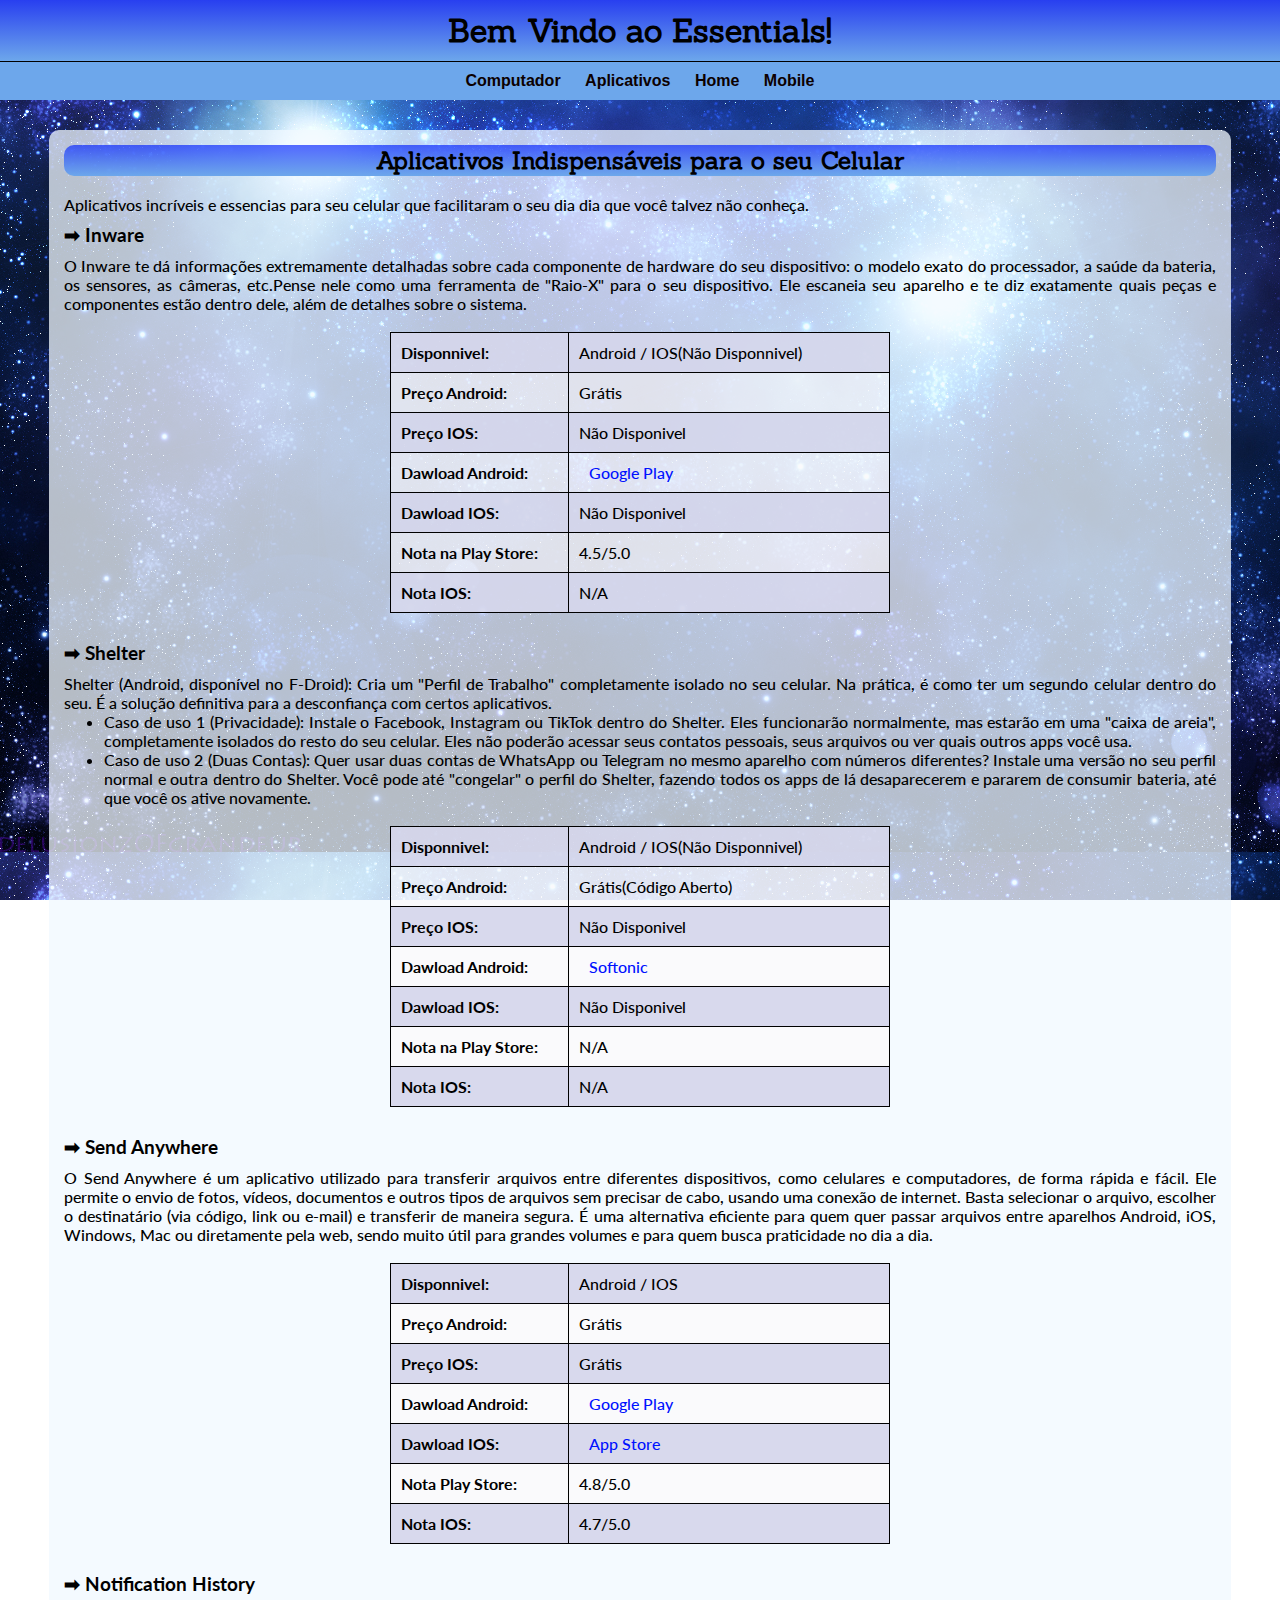
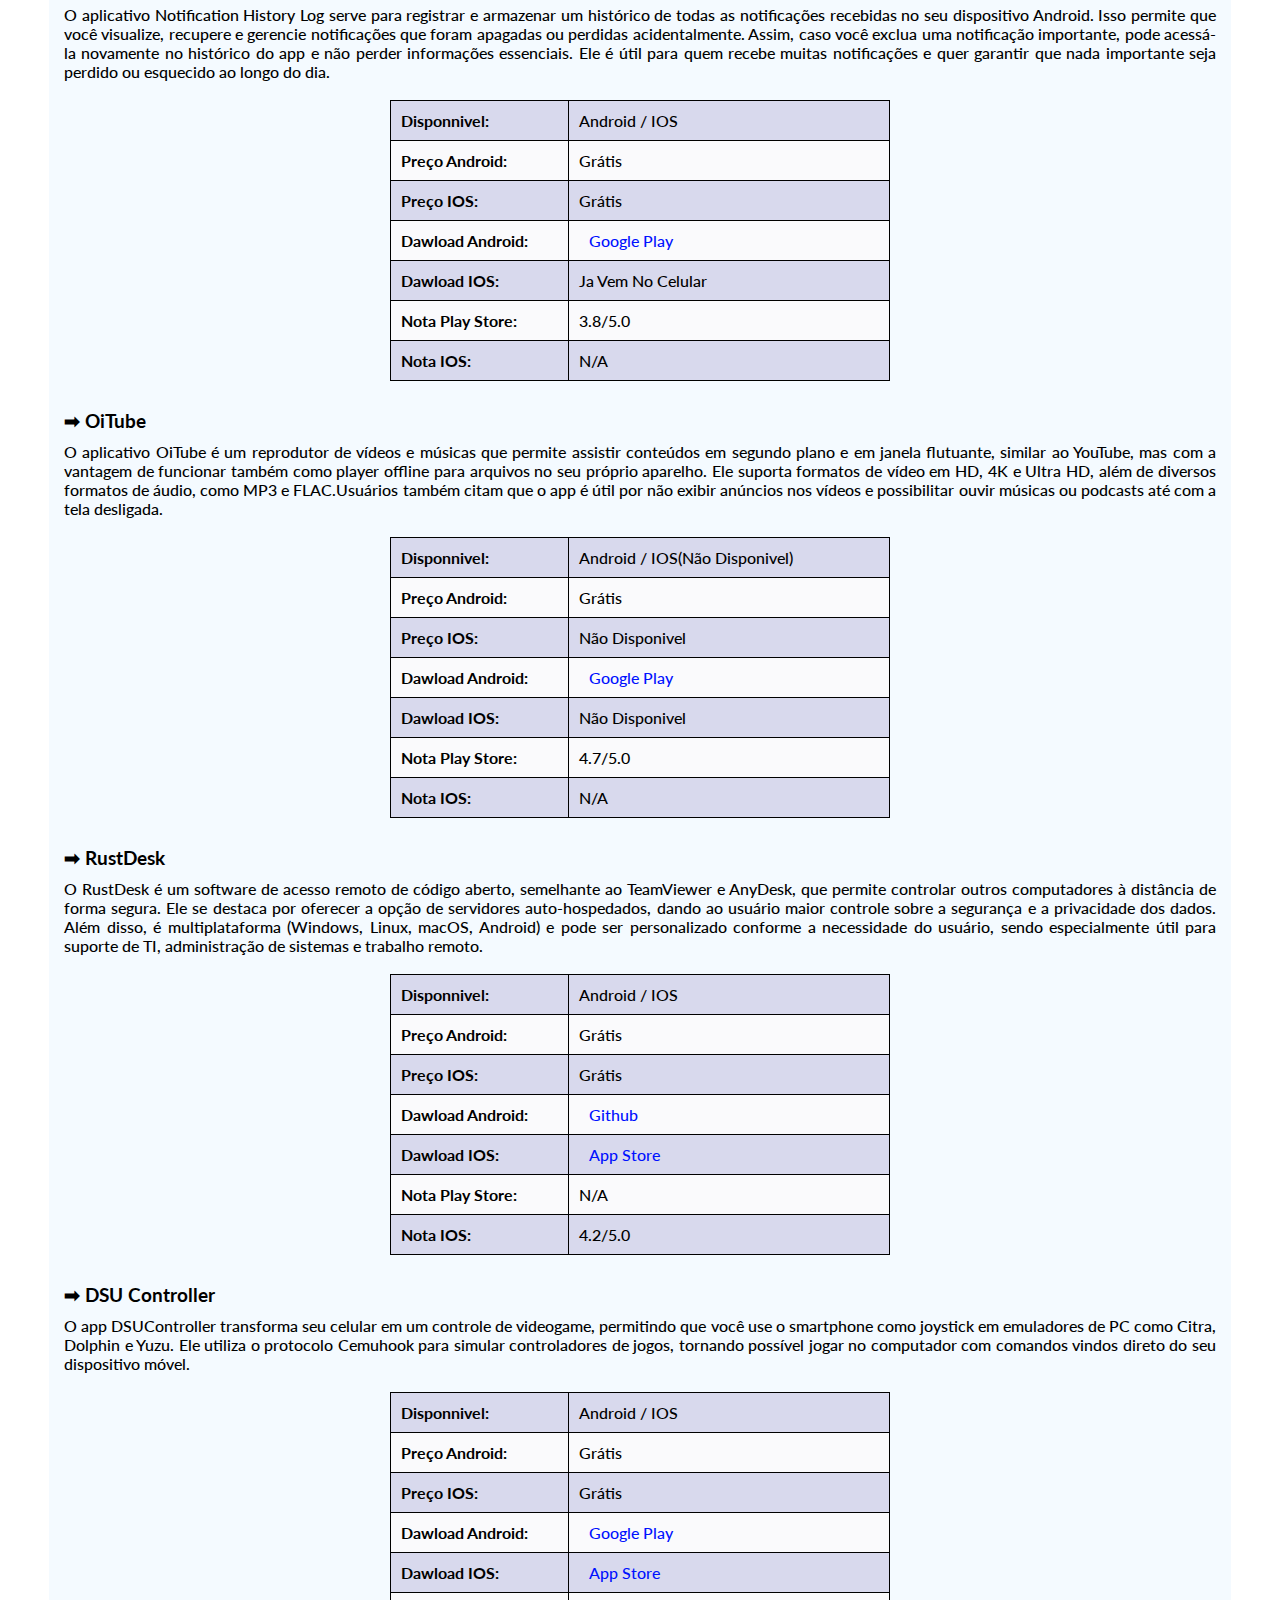
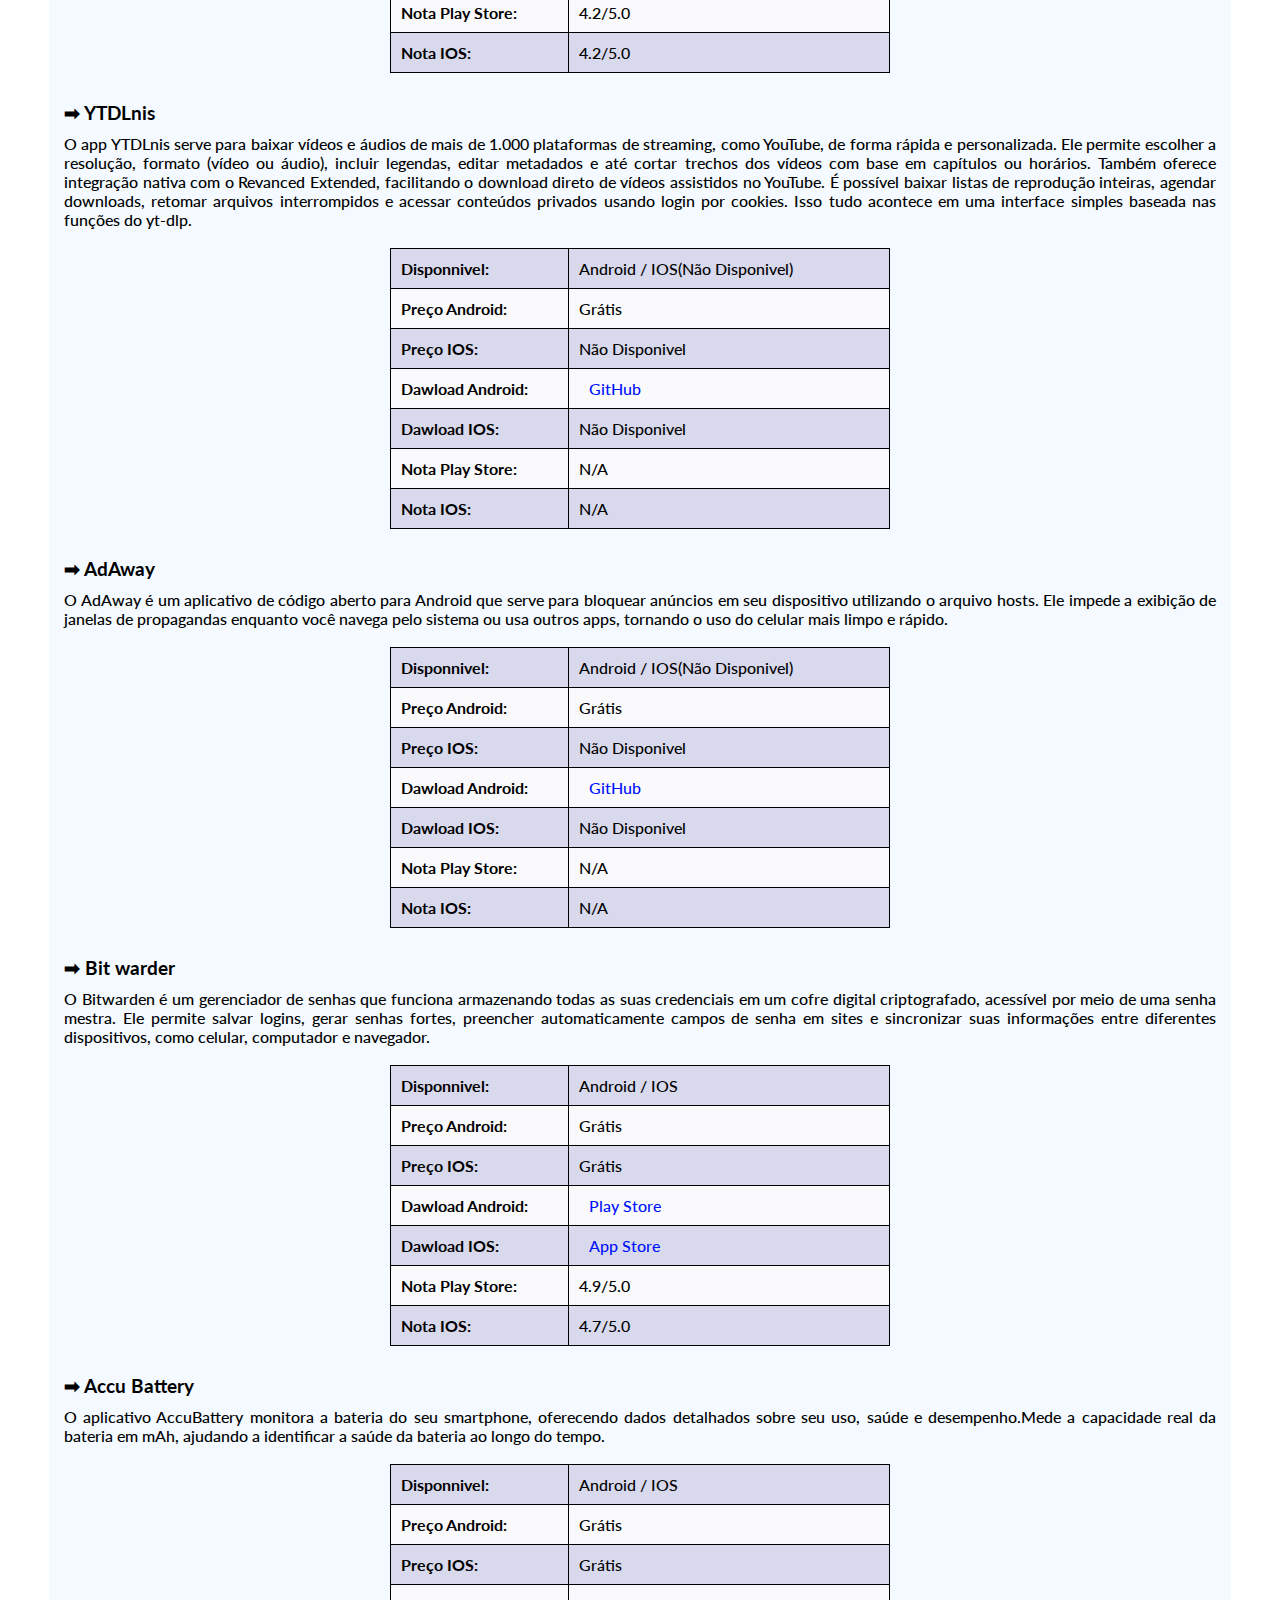
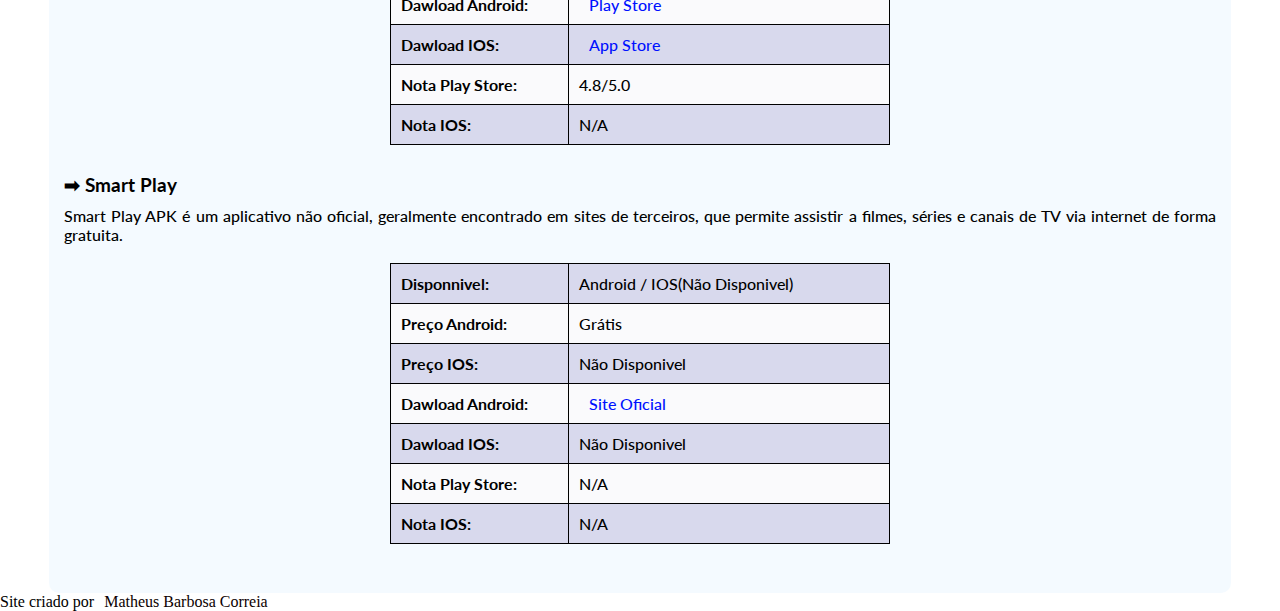
<file: imagens/pagina4.html>
<!DOCTYPE html>
<html lang="pt-br">
<head>
    <meta charset="UTF-8">
    <meta name="viewport" content="width=device-width, initial-scale=1.0">
    <title>Essentials</title>
    <link rel="stylesheet" href="style3.css">
    <link rel="shortcut icon" href="favicon.ico" type="image/x-icon">
</head>
<body>
    <h1>Bem Vindo ao Essentials!</h1>
    <hr>
    <div class="menu">
        <a href="pagina3.html">Computador</a>
        <a href="../index.html">Aplicativos</a>
        <a href="home.html">Home</a>
        <a href="pagina4.html">Mobile</a>
    </div>
    <main>
        <h2>Aplicativos Indispensáveis para o seu Celular</h2>
        <br>
        <p>Aplicativos incríveis e essencias para seu celular que facilitaram o seu dia dia  que você talvez não conheça.</p>
        <h3>➡︎ Inware</h3>
        <p>O Inware te dá informações extremamente detalhadas sobre cada componente de hardware do seu dispositivo: o modelo exato do processador, a saúde da bateria, os sensores, as câmeras, etc.Pense nele como uma ferramenta de "Raio-X" para o seu dispositivo. Ele escaneia seu aparelho e te diz exatamente quais peças e componentes estão dentro dele, além de detalhes sobre o sistema.</p>

        <br>
        <table>
            <tr>
                <th>Disponnivel:</th>
                <td>Android /  IOS(Não Disponnivel)</td>
            </tr>
            <tr>
                <th>Preço Android:</th>
                <td>Grátis</td>
            </tr>
            <tr>
                <th>Preço IOS:</th>
                <td>Não Disponivel</td>
            </tr>
            <tr>
                <th>Dawload Android:</th>
                <td><a href="https://play.google.com/store/search?q=inware&c=apps&hl=pt_BR" target="_blank">Google Play</a></td>
            </tr>
            <tr>
                <th>Dawload IOS:</th>
                <td>Não Disponivel</td>
            </tr>
            <tr>
                <th>Nota na Play Store:</th>
                <td>4.5/5.0</td>
            </tr>
            <tr>
                <th>Nota IOS:</th>
                <td>N/A</td>
            </tr>
        </table>
        <br>

        <h3>➡︎ Shelter</h3>
        <p>Shelter (Android, disponível no F-Droid):  Cria um "Perfil de Trabalho" completamente isolado no seu celular. Na prática, é como ter um segundo celular dentro do seu. É a solução definitiva para a desconfiança com certos aplicativos.
        <ul>
            <li>Caso de uso 1 (Privacidade): Instale o Facebook, Instagram ou TikTok dentro do Shelter. Eles funcionarão normalmente, mas estarão em uma "caixa de areia", completamente isolados do resto do seu celular. Eles não poderão acessar seus contatos pessoais, seus arquivos ou ver quais outros apps você usa.</li>
            <li>Caso de uso 2 (Duas Contas): Quer usar duas contas de WhatsApp ou Telegram no mesmo aparelho com números diferentes? Instale uma versão no seu perfil normal e outra dentro do Shelter. Você pode até "congelar" o perfil do Shelter, fazendo todos os apps de lá desaparecerem e pararem de consumir bateria, até que você os ative novamente.</li>
        </ul>

        <br>
        <table>
            <tr>
                <th>Disponnivel:</th>
                <td>Android /  IOS(Não Disponnivel)</td>
            </tr>
            <tr>
                <th>Preço Android:</th>
                <td>Grátis(Código Aberto)</td>
            </tr>
            <tr>
                <th>Preço IOS:</th>
                <td>Não Disponivel</td>
            </tr>
            <tr>
                <th>Dawload Android:</th>
                <td><a href="https://shelter-8mu.softonic.com.br/android" target="_blank">Softonic</a></td>
            </tr>
            <tr>
                <th>Dawload IOS:</th>
                <td>Não Disponivel</td>
            </tr>
            <tr>
                <th>Nota na Play Store:</th>
                <td>N/A</td>
            </tr>
            <tr>
                <th>Nota IOS:</th>
                <td>N/A</td>
            </tr>
        </table>
        <br>

        <h3>➡︎ Send Anywhere</h3>
        <p>O Send Anywhere é um aplicativo utilizado para transferir arquivos entre diferentes dispositivos, como celulares e computadores, de forma rápida e fácil. Ele permite o envio de fotos, vídeos, documentos e outros tipos de arquivos sem precisar de cabo, usando uma conexão de internet. Basta selecionar o arquivo, escolher o destinatário (via código, link ou e-mail) e transferir de maneira segura. É uma alternativa eficiente para quem quer passar arquivos entre aparelhos Android, iOS, Windows, Mac ou diretamente pela web, sendo muito útil para grandes volumes e para quem busca praticidade no dia a dia.</p>

        <br>
        <table>
            <tr>
                <th>Disponnivel:</th>
                <td>Android /  IOS</td>
            </tr>
            <tr>
                <th>Preço Android:</th>
                <td>Grátis</td>
            </tr>
            <tr>
                <th>Preço IOS:</th>
                <td>Grátis</td>
            </tr>
            <tr>
                <th>Dawload Android:</th>
                <td><a href="https://play.google.com/store/search?q=Send%20Anywhere&c=apps&hl=pt_BR" target="_blank">Google Play</a></td>
            </tr>
            <tr>
                <th>Dawload IOS:</th>
                <td><a href="https://apps.apple.com/us/app/send-anywhere-file-transfer/id596642855" target="_blank">App Store</a></td>
            </tr>
            <tr>
                <th>Nota Play Store:</th>
                <td>4.8/5.0</td>
            </tr>
            <tr>
                <th>Nota IOS:</th>
                <td>4.7/5.0</td>
            </tr>
        </table>
        <br>

        <h3>➡︎ Notification History</h3>
        <p>O aplicativo Notification History Log serve para registrar e armazenar um histórico de todas as notificações recebidas no seu dispositivo Android. Isso permite que você visualize, recupere e gerencie notificações que foram apagadas ou perdidas acidentalmente. Assim, caso você exclua uma notificação importante, pode acessá-la novamente no histórico do app e não perder informações essenciais. Ele é útil para quem recebe muitas notificações e quer garantir que nada importante seja perdido ou esquecido ao longo do dia.</p>
        <br>
        <table>
            <tr>
                <th>Disponnivel:</th>
                <td>Android /  IOS</td>
            </tr>
            <tr>
                <th>Preço Android:</th>
                <td>Grátis</td>
            </tr>
            <tr>
                <th>Preço IOS:</th>
                <td>Grátis</td>
            </tr>
            <tr>
                <th>Dawload Android:</th>
                <td><a href="https://play.google.com/store/search?q=Notification%20History&c=apps&hl=pt_BR" target="_blank">Google Play</a></td>
            </tr>
            <tr>
                <th>Dawload IOS:</th>
                <td>Ja Vem No Celular</td>
            </tr>
            <tr>
                <th>Nota Play Store:</th>
                <td>3.8/5.0</td>
            </tr>
            <tr>
                <th>Nota IOS:</th>
                <td>N/A</td>
            </tr>
        </table>
        <br>
        
        <h3>➡︎ OiTube</h3>
        <p>O aplicativo OiTube é um reprodutor de vídeos e músicas que permite assistir conteúdos em segundo plano e em janela flutuante, similar ao YouTube, mas com a vantagem de funcionar também como player offline para arquivos no seu próprio aparelho. Ele suporta formatos de vídeo em HD, 4K e Ultra HD, além de diversos formatos de áudio, como MP3 e FLAC.Usuários também citam que o app é útil por não exibir anúncios nos vídeos e possibilitar ouvir músicas ou podcasts até com a tela desligada.</p>
        
        <br>
        <table>
            <tr>
                <th>Disponnivel:</th>
                <td>Android /  IOS(Não Disponivel)</td>
            </tr>
            <tr>
                <th>Preço Android:</th>
                <td>Grátis</td>
            </tr>
            <tr>
                <th>Preço IOS:</th>
                <td>Não Disponivel</td>
            </tr>
            <tr>
                <th>Dawload Android:</th>
                <td><a href="https://play.google.com/store/search?q=oitube&c=apps&hl=pt_BR">Google Play</a></td>
            </tr>
            <tr>
                <th>Dawload IOS:</th>
                <td>Não Disponivel</td>
            </tr>
            <tr>
                <th>Nota Play Store:</th>
                <td>4.7/5.0</td>
            </tr>
            <tr>
                <th>Nota IOS:</th>
                <td>N/A</td>
            </tr>
        </table>
        <br>
        
        <h3>➡︎ RustDesk</h3>
        <p>O RustDesk é um software de acesso remoto de código aberto, semelhante ao TeamViewer e AnyDesk, que permite controlar outros computadores à distância de forma segura. Ele se destaca por oferecer a opção de servidores auto-hospedados, dando ao usuário maior controle sobre a segurança e a privacidade dos dados. Além disso, é multiplataforma (Windows, Linux, macOS, Android) e pode ser personalizado conforme a necessidade do usuário, sendo especialmente útil para suporte de TI, administração de sistemas e trabalho remoto.</p>
        
        <br>
        <table>
            <tr>
                <th>Disponnivel:</th>
                <td>Android /  IOS</td>
            </tr>
            <tr>
                <th>Preço Android:</th>
                <td>Grátis</td>
            </tr>
            <tr>
                <th>Preço IOS:</th>
                <td>Grátis</td>
            </tr>
            <tr>
                <th>Dawload Android:</th>
                <td><a href="https://github.com/rustdesk/rustdesk/releases/tag/1.4.3" target="_blank">Github</a></td>
            </tr>
            <tr>
                <th>Dawload IOS:</th>
                <td><a href="https://apps.apple.com/us/app/rustdesk-remote-desktop/id1581225015" target="_blank">App Store</a></td>
            </tr>
            <tr>
                <th>Nota Play Store:</th>
                <td>N/A</td>
            </tr>
            <tr>
                <th>Nota IOS:</th>
                <td>4.2/5.0</td>
            </tr>
        </table>
        <br>
        
        <h3>➡︎ DSU Controller</h3>
        <p>O app DSUController transforma seu celular em um controle de videogame, permitindo que você use o smartphone como joystick em emuladores de PC como Citra, Dolphin e Yuzu. Ele utiliza o protocolo Cemuhook para simular controladores de jogos, tornando possível jogar no computador com comandos vindos direto do seu dispositivo móvel.</p>
        
        <br>
        <table>
            <tr>
                <th>Disponnivel:</th>
                <td>Android /  IOS</td>
            </tr>
            <tr>
                <th>Preço Android:</th>
                <td>Grátis</td>
            </tr>
            <tr>
                <th>Preço IOS:</th>
                <td>Grátis</td>
            </tr>
            <tr>
                <th>Dawload Android:</th>
                <td><a href="https://apps.apple.com/us/app/rustdesk-remote-desktop/id1581225015" target="_blank">Google Play</a></td>
            </tr>
            <tr>
                <th>Dawload IOS:</th>
                <td><a href="https://apps.apple.com/us/app/dsucontroller/id1667281421" target="_blank">App Store</a></td>
            </tr>
            <tr>
                <th>Nota Play Store:</th>
                <td>4.2/5.0</td>
            </tr>
            <tr>
                <th>Nota IOS:</th>
                <td>4.2/5.0</td>
            </tr>
        </table>
        <br>
        
        <h3>➡︎ YTDLnis</h3>
        <p>O app YTDLnis serve para baixar vídeos e áudios de mais de 1.000 plataformas de streaming, como YouTube, de forma rápida e personalizada. Ele permite escolher a resolução, formato (vídeo ou áudio), incluir legendas, editar metadados e até cortar trechos dos vídeos com base em capítulos ou horários. Também oferece integração nativa com o Revanced Extended, facilitando o download direto de vídeos assistidos no YouTube. É possível baixar listas de reprodução inteiras, agendar downloads, retomar arquivos interrompidos e acessar conteúdos privados usando login por cookies. Isso tudo acontece em uma interface simples baseada nas funções do yt-dlp.</p>
        
        <br>
        <table>
            <tr>
                <th>Disponnivel:</th>
                <td>Android /  IOS(Não Disponivel)</td>
            </tr>
            <tr>
                <th>Preço Android:</th>
                <td>Grátis</td>
            </tr>
            <tr>
                <th>Preço IOS:</th>
                <td>Não Disponivel</td>
            </tr>
            <tr>
                <th>Dawload Android:</th>
                <td><a href="https://github.com/deniscerri/ytdlnis" target="_blank">GitHub</a></td>
            </tr>
            <tr>
                <th>Dawload IOS:</th>
                <td>Não Disponivel</td>
            </tr>
            <tr>
                <th>Nota Play Store:</th>
                <td>N/A</td>
            </tr>
            <tr>
                <th>Nota IOS:</th>
                <td>N/A</td>
            </tr>
        </table>
        <br>
        
        <h3>➡︎ AdAway</h3>
        <p>O AdAway é um aplicativo de código aberto para Android que serve para bloquear anúncios em seu dispositivo utilizando o arquivo hosts. Ele impede a exibição de janelas de propagandas enquanto você navega pelo sistema ou usa outros apps, tornando o uso do celular mais limpo e rápido.</p>

        <br>
        <table>
            <tr>
                <th>Disponnivel:</th>
                <td>Android /  IOS(Não Disponivel)</td>
            </tr>
            <tr>
                <th>Preço Android:</th>
                <td>Grátis</td>
            </tr>
            <tr>
                <th>Preço IOS:</th>
                <td>Não Disponivel</td>
            </tr>
            <tr>
                <th>Dawload Android:</th>
                <td><a href="https://github.com/AdAway/AdAway" target="_blank">GitHub</a></td>
            </tr>
            <tr>
                <th>Dawload IOS:</th>
                <td>Não Disponivel</td>
            </tr>
            <tr>
                <th>Nota Play Store:</th>
                <td>N/A</td>
            </tr>
            <tr>
                <th>Nota IOS:</th>
                <td>N/A</td>
            </tr>
        </table>
        <br>
        
        <h3>➡︎ Bit warder</h3>
        <p>O Bitwarden é um gerenciador de senhas que funciona armazenando todas as suas credenciais em um cofre digital criptografado, acessível por meio de uma senha mestra. Ele permite salvar logins, gerar senhas fortes, preencher automaticamente campos de senha em sites e sincronizar suas informações entre diferentes dispositivos, como celular, computador e navegador.</p>
        
        <br>
        <table>
            <tr>
                <th>Disponnivel:</th>
                <td>Android /  IOS</td>
            </tr>
            <tr>
                <th>Preço Android:</th>
                <td>Grátis</td>
            </tr>
            <tr>
                <th>Preço IOS:</th>
                <td>Grátis</td>
            </tr>
            <tr>
                <th>Dawload Android:</th>
                <td><a href="https://play.google.com/store/apps/details?id=com.x8bit.bitwarden" target="_blank">Play Store</a></td>
            </tr>
            <tr>
                <th>Dawload IOS:</th>
                <td><a href="https://apps.apple.com/us/app/bitwarden-password-manager/id1137397744" target="_blank">App Store</a></td>
            </tr>
            <tr>
                <th>Nota Play Store:</th>
                <td>4.9/5.0</td>
            </tr>
            <tr>
                <th>Nota IOS:</th>
                <td>4.7/5.0</td>
            </tr>
        </table>
        <br>
        
        <h3>➡︎ Accu Battery</h3>
        <p>O aplicativo AccuBattery monitora a bateria do seu smartphone, oferecendo dados detalhados sobre seu uso, saúde e desempenho.Mede a capacidade real da bateria em mAh, ajudando a identificar a saúde da bateria ao longo do tempo.</p>
        
        <br>
        <table>
            <tr>
                <th>Disponnivel:</th>
                <td>Android /  IOS</td>
            </tr>
            <tr>
                <th>Preço Android:</th>
                <td>Grátis</td>
            </tr>
            <tr>
                <th>Preço IOS:</th>
                <td>Grátis</td>
            </tr>
            <tr>
                <th>Dawload Android:</th>
                <td><a href="https://play.google.com/store/apps/details?id=com.digibites.accubattery&hl=pt_BR" target="_blank">Play Store</a></td>
            </tr>
            <tr>
                <th>Dawload IOS:</th>
                <td><a href="https://apps.apple.com/br/app/accubattery-battery-info/id6737747779" target="_blank">App Store</a></td>
            </tr>
            <tr>
                <th>Nota Play Store:</th>
                <td>4.8/5.0</td>
            </tr>
            <tr>
                <th>Nota IOS:</th>
                <td>N/A</td>
            </tr>
        </table>
        <br>
        
        <h3>➡︎ Smart Play</h3>
        <p>Smart Play APK é um aplicativo não oficial, geralmente encontrado em sites de terceiros, que permite assistir a filmes, séries e canais de TV via internet de forma gratuita.</p>
        
        <br>
        <table>
            <tr>
                <th>Disponnivel:</th>
                <td>Android /  IOS(Não Disponivel)</td>
            </tr>
            <tr>
                <th>Preço Android:</th>
                <td>Grátis</td>
            </tr>
            <tr>
                <th>Preço IOS:</th>
                <td>Não Disponivel</td>
            </tr>
            <tr>
                <th>Dawload Android:</th>
                <td><a href="https://smrtplayapk.com.br/" target="_blank">Site Oficial</a></td>
            </tr>
            <tr>
                <th>Dawload IOS:</th>
                <td>Não Disponivel</td>
            </tr>
            <tr>
                <th>Nota Play Store:</th>
                <td>N/A</td>
            </tr>
            <tr>
                <th>Nota IOS:</th>
                <td>N/A</td>
            </tr>
        </table>
        <br>
    </main>
    <footer>Site criado por<a href="https://github.com/MatheusBarbosaCoreia" target="_blank">Matheus Barbosa Correia</a></footer>
</body>
</file>
<file: style.css>
@charset "UTF-8";

@import url('https://fonts.googleapis.com/css2?family=Lato:ital,wght@0,100;0,300;0,400;0,700;0,900;1,100;1,300;1,400;1,700;1,900&display=swap');

@import url('https://fonts.googleapis.com/css2?family=Sanchez:ital@0;1&display=swap');

*{
    margin: 0px;
}
body{
    background-image: url(imagens/580966.jpg);
    background-attachment: fixed;   
}



table{
    font-family: "Lato";
    font-weight: 700;
    font-style: normal;
    border-collapse: collapse;
    border-radius: 10px;
    text-align: center;
    margin-left: auto;
    margin-right: auto;
}


th,td{
    
    border: 1px solid black;
    padding: 10px;
    background-color: #fff9f9c7;
    
}
tr:nth-child(odd) { 
    background-color: rgba(150, 162, 214, 0.822);
}
#mobile{
    overflow-x: auto;
}
h1{
    font-family: "Sanchez",serif;
    background:linear-gradient(to bottom, #283ff0,#6da7eb) ;
    text-align: center;
    padding: 10px;
}

#menu{
    background-color: #6da7eb;
    text-align: center;
    padding: 10px;
    font-family: Verdana, Geneva, Tahoma, sans-serif;
    font-weight: bold;
    margin-bottom: 30px;
}

hr{
    height: 1px;
    border: none;
    background-color: rgb(0, 0, 0);
}

a{
    text-decoration: none;
    color: black;
    margin: 10px;
}

a:hover{
    background-color: rgba(11, 109, 238, 0.562);
    color: white;
    padding: 10px;
    border-radius: 10px;
}
h2{
    margin-left: 20vw;
    margin-right: 20vw;
    margin-top: 30px;
    margin-bottom: 30px;
    background:linear-gradient(to bottom, #283ff0,#6da7eb) ;
    text-align: center;
    padding-top: 3px;
    border-radius: 10px;
}
footer{
    margin-top: 30px;
    background-color: rgba(253, 249, 249, 0.747);
    text-align: center;
}
</file>
<file: imagens/style2.css>
@charset "UTF-8";

@import url('https://fonts.googleapis.com/css2?family=Lato:ital,wght@0,100;0,300;0,400;0,700;0,900;1,100;1,300;1,400;1,700;1,900&display=swap');

@import url('https://fonts.googleapis.com/css2?family=Sanchez:ital@0;1&display=swap');

*{
    margin: 0px;
    text-align: justify;
}
body{
    background-image: url(580966.jpg);
    background-attachment: fixed;   
}

main{
    font-family: "Lato";
    font-weight: 500;
    padding: 15px;
    padding-bottom: 30px;
    margin: auto;
    width: 90%;
    max-width: 1200px;
    border-radius: 10px;
    background-color: rgba(240, 248, 255, 0.753);
}
h1{
    font-family: "Sanchez",serif;
    background:linear-gradient(to bottom, #445bfe,#7162fc) ;
    text-align: center;
    padding: 10px;
}

.menu{
    font-family: "Sanchez",serif;
    background-color: #7162fc;
    text-align: center;
    padding: 10px;
    font-family: Verdana, Geneva, Tahoma, sans-serif;
    font-weight: bold;
    margin-bottom: 30px;
}
.menu > a:hover{
    background-color: rgba(11, 11, 238, 0.562);
    color: white;
    padding: 10px;
    border-radius: 10px;
}

a{
    text-decoration: none;
    color: rgb(12, 0, 0);
    margin: 10px;
}

main  a{
    color: rgb(0, 17, 255);
}
h2{
    font-family: "Sanchez",serif;
    background: linear-gradient(to bottom, #448efe,#9f62fc) ;
    text-align: center;
    margin-top: 30px;
    margin-bottom: 30px;
    padding-top: 10px;
}
h3{
    padding-bottom: 10px;
    padding-top: 10px;
}
.container{
    display: flex;
    justify-content: center;
    align-items: center;
    
}

img{
    max-width: 400px;
    border-radius: 10px;
    padding-bottom: 10px;
    padding-top: 10px;
    background-size: cover;
}

footer{
    background-color: rgba(253, 249, 249, 0.541);
    text-align: center;
}

.imagens{
    border-radius: 10px;
    padding-bottom: 60vw;
    background-size: contain;
    background-position: center center;
    background-attachment: scroll;
    background-repeat: no-repeat;
}
#imagem1{
    background-image: url(1.png);
}
#imagem2{
    background-image: url(2.png);
}
#imagem3{
    background-image: url(3.png);
}
#imagem4{
    background-image: url(4-8.png);
}
#imagem5{
    background-image: url(5.jpg);
}
#imagem6{
    background-image: url(6.webp);
}
#imagem7{
    background-image: url(7.jpg);
}
#imagem8{
    background-image: url(9.png);
}
</file>
<file: imagens/style3.css>
@charset "UTF-8";

@import url('https://fonts.googleapis.com/css2?family=Lato:ital,wght@0,100;0,300;0,400;0,700;0,900;1,100;1,300;1,400;1,700;1,900&display=swap');

@import url('https://fonts.googleapis.com/css2?family=Sanchez:ital@0;1&display=swap');


*{
    margin: 0px;
    text-align: justify;
}


body{
    background-image: url(580966.jpg);
    background-attachment: fixed;   
}
main{
    font-family: "Lato";
    font-weight: 500;
    padding: 15px;
    padding-bottom: 30px;
    margin: auto;
    width: 90%;
    max-width: 1200px;
    border-radius: 10px;
    background-color: rgba(240, 248, 255, 0.753);
}

h1{
    font-family: "Sanchez",serif;
    background:linear-gradient(to bottom, #283ff0,#6da7eb) ;
    text-align: center;
    padding: 10px;
}

.menu{
    font-family: "Sanchez",serif;
    background-color: #6da7eb;
    text-align: center;
    padding: 10px;
    font-family: Verdana, Geneva, Tahoma, sans-serif;
    font-weight: bold;
    margin-bottom: 30px;
}
.menu > a:hover{
    background-color: rgba(11, 109, 238, 0.562);
    color: white;
    padding: 10px;
    border-radius: 10px;
}

hr{
    height: 1px;
    border: none;
    background-color: black;
}

a{
    text-decoration: none;
    color: rgb(12, 0, 0);
    margin: 10px;
}

main a{
    color: rgb(0, 17, 255);
}

h2{
    font-family: "Sanchez",serif;
    background:linear-gradient(to bottom, #001effa8,#6da7eb) ;
    text-align: center;
    border-radius: 10px;
}

h3{
    padding-top: 10px;
    padding-bottom: 10px;
}


table{
    
    width: 500px;
    border-collapse: collapse;
    border-radius: 10px;
    margin-left: auto;
    margin-right: auto;
}

td{
    width: 300px;
}
th,td{
    border: 1px solid black;
    padding: 10px;
    background-color: #fff9f98e;
    
}
tr:nth-child(odd) { 
    background-color: rgba(150, 162, 214, 0.822);
}
</file>
